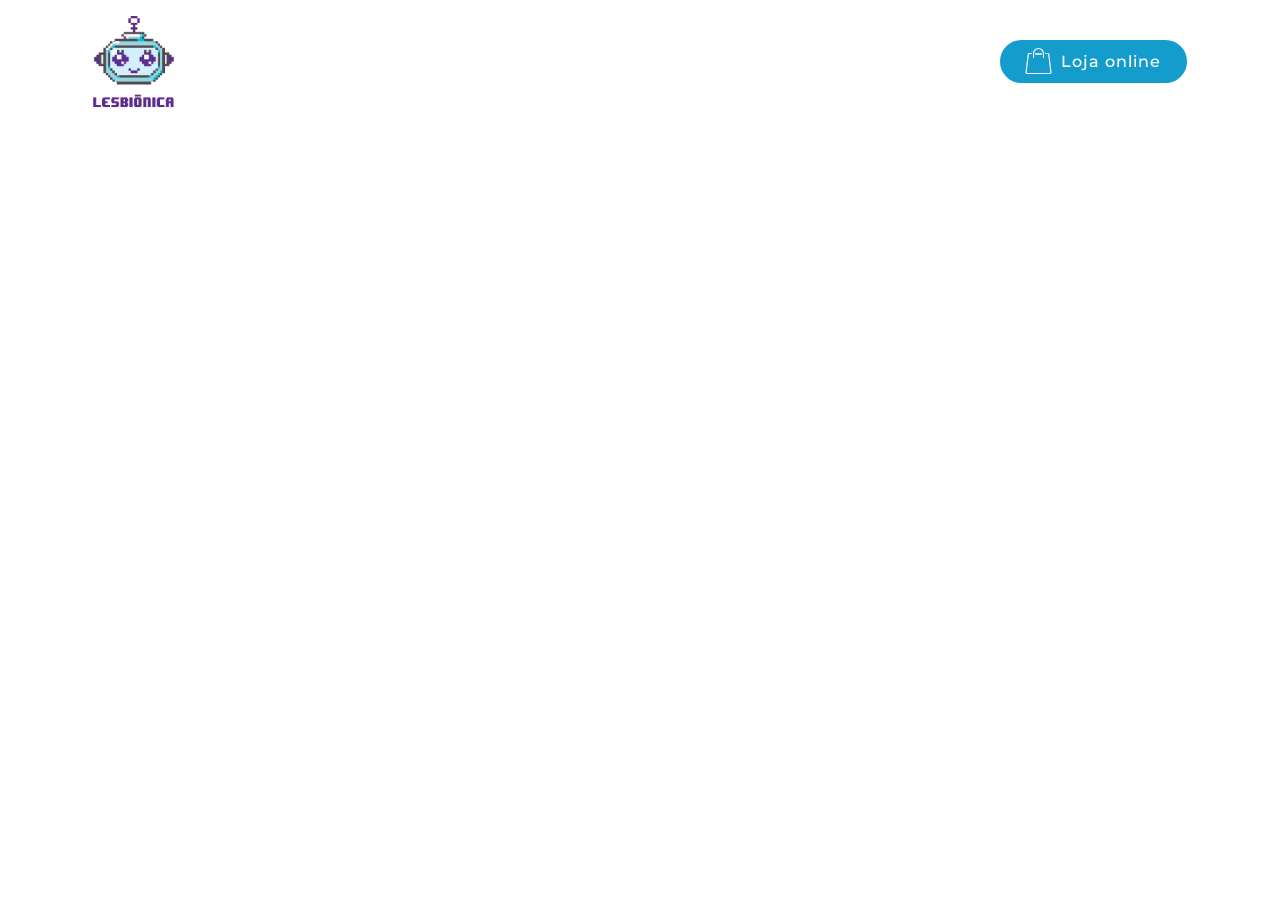
<file: categorias.html>
<!DOCTYPE html>
<html >
<head>
  <!-- Site made with Mobirise Website Builder v4.5.1, https://mobirise.com -->
  <meta charset="UTF-8">
  <meta http-equiv="X-UA-Compatible" content="IE=edge">
  <meta name="generator" content="Mobirise v4.5.1, mobirise.com">
  <meta name="viewport" content="width=device-width, initial-scale=1, minimum-scale=1">
  <meta name="description" content="Feed de conteúdo sobre diversos temas">
  <title>Categorias</title>
  <link rel="stylesheet" href="assets/web/assets/mobirise-icons/mobirise-icons.css">
  <link rel="stylesheet" href="assets/web/assets/mobirise-icons-bold/mobirise-icons-bold.css">
  <link rel="stylesheet" href="assets/tether/tether.min.css">
  <link rel="stylesheet" href="assets/bootstrap/css/bootstrap.min.css">
  <link rel="stylesheet" href="assets/bootstrap/css/bootstrap-grid.min.css">
  <link rel="stylesheet" href="assets/bootstrap/css/bootstrap-reboot.min.css">
  <link rel="stylesheet" href="assets/dropdown/css/style.css">
  <link rel="stylesheet" href="assets/theme/css/style.css">
  <link rel="stylesheet" href="assets/mobirise/css/mbr-additional.css" type="text/css">
  
  
  
</head>
<body>
<section class="menu cid-qCyGqQgAkE" once="menu" id="menu1-8" data-rv-view="902">

    

    <nav class="navbar navbar-expand beta-menu navbar-dropdown align-items-center navbar-fixed-top navbar-toggleable-sm bg-color transparent">
        <button class="navbar-toggler navbar-toggler-right" type="button" data-toggle="collapse" data-target="#navbarSupportedContent" aria-controls="navbarSupportedContent" aria-expanded="false" aria-label="Toggle navigation">
            <div class="hamburger">
                <span></span>
                <span></span>
                <span></span>
                <span></span>
            </div>
        </button>
        <div class="menu-logo">
            <div class="navbar-brand">
                <span class="navbar-logo">
                    <a href="https://mobirise.com">
                         <img src="assets/images/artboard-1-150x150.png" alt="Mobirise" title="" media-simple="true" style="height: 6.7rem;">
                    </a>
                </span>
                
            </div>
        </div>
        <div class="collapse navbar-collapse" id="navbarSupportedContent">
            <ul class="navbar-nav nav-dropdown" data-app-modern-menu="true"><li class="nav-item">
                    <a class="nav-link link text-white display-4" href="https://mobirise.com">
                        </a>
                </li>
                <li class="nav-item">
                    <a class="nav-link link text-white display-4" href="https://mobirise.com"><span class="mbri-hearth mbr-iconfont mbr-iconfont-btn"></span>
                        Principal</a>
                </li><li class="nav-item dropdown open"><a class="nav-link link dropdown-toggle text-white display-4" href="https://mobirise.com" data-toggle="dropdown-submenu" aria-expanded="true"><span class="mbri-features mbr-iconfont mbr-iconfont-btn"></span>
                        Temas</a><div class="dropdown-menu"><a class="dropdown-item text-white display-4" href="https://mobirise.com"><span class="mbri-home mbr-iconfont mbr-iconfont-btn"></span>Casa</a><a class="dropdown-item text-white display-4" href="https://mobirise.com" aria-expanded="true"><span class="mbri-globe mbr-iconfont mbr-iconfont-btn"></span>Entretenimento</a><a class="dropdown-item text-white display-4" href="https://mobirise.com" aria-expanded="true"><span class="mbrib-github mbr-iconfont mbr-iconfont-btn"></span>Pets</a><a class="dropdown-item text-white display-4" href="https://mobirise.com" aria-expanded="true"><span class="mbri-smile-face mbr-iconfont mbr-iconfont-btn"></span>Rotina a 2</a></div></li><li class="nav-item"><a class="nav-link link text-white display-4" href="https://mobirise.com"></a></li></ul>
            <div class="navbar-buttons mbr-section-btn"><a class="btn btn-sm btn-primary display-4" href="https://mobirise.com"><span class="mbri-shopping-bag mbr-iconfont mbr-iconfont-btn"></span>
                    Loja online</a></div>
        </div>
    </nav>
</section>


  <section class="engine"><a href="https://mobirise.co/e">web builder software</a></section><script src="assets/web/assets/jquery/jquery.min.js"></script>
  <script src="assets/popper/popper.min.js"></script>
  <script src="assets/tether/tether.min.js"></script>
  <script src="assets/bootstrap/js/bootstrap.min.js"></script>
  <script src="assets/smoothscroll/smooth-scroll.js"></script>
  <script src="assets/dropdown/js/script.min.js"></script>
  <script src="assets/touchswipe/jquery.touch-swipe.min.js"></script>
  <script src="assets/theme/js/script.js"></script>
  
  
</body>
</html>
</file>
<file: assets/web/assets/mobirise-icons/mobirise-icons.css>
@font-face {
  font-family: 'MobiriseIcons';
  src:  url('mobirise-icons.eot?spat4u');
  src:  url('mobirise-icons.eot?spat4u#iefix') format('embedded-opentype'),
    url('mobirise-icons.ttf?spat4u') format('truetype'),
    url('mobirise-icons.woff?spat4u') format('woff'),
    url('mobirise-icons.svg?spat4u#MobiriseIcons') format('svg');
  font-weight: normal;
  font-style: normal;
}

[class^="mbri-"], [class*=" mbri-"] {
  /* use !important to prevent issues with browser extensions that change fonts */
  font-family: MobiriseIcons !important;
  speak: none;
  font-style: normal;
  font-weight: normal;
  font-variant: normal;
  text-transform: none;
  line-height: 1;

  /* Better Font Rendering =========== */
  -webkit-font-smoothing: antialiased;
  -moz-osx-font-smoothing: grayscale;
}

.mbri-add-submenu:before {
  content: "\e900";
}
.mbri-alert:before {
  content: "\e901";
}
.mbri-align-center:before {
  content: "\e902";
}
.mbri-align-justify:before {
  content: "\e903";
}
.mbri-align-left:before {
  content: "\e904";
}
.mbri-align-right:before {
  content: "\e905";
}
.mbri-android:before {
  content: "\e906";
}
.mbri-apple:before {
  content: "\e907";
}
.mbri-arrow-down:before {
  content: "\e908";
}
.mbri-arrow-next:before {
  content: "\e909";
}
.mbri-arrow-prev:before {
  content: "\e90a";
}
.mbri-arrow-up:before {
  content: "\e90b";
}
.mbri-bold:before {
  content: "\e90c";
}
.mbri-bookmark:before {
  content: "\e90d";
}
.mbri-bootstrap:before {
  content: "\e90e";
}
.mbri-briefcase:before {
  content: "\e90f";
}
.mbri-browse:before {
  content: "\e910";
}
.mbri-bulleted-list:before {
  content: "\e911";
}
.mbri-calendar:before {
  content: "\e912";
}
.mbri-camera:before {
  content: "\e913";
}
.mbri-cart-add:before {
  content: "\e914";
}
.mbri-cart-full:before {
  content: "\e915";
}
.mbri-cash:before {
  content: "\e916";
}
.mbri-change-style:before {
  content: "\e917";
}
.mbri-chat:before {
  content: "\e918";
}
.mbri-clock:before {
  content: "\e919";
}
.mbri-close:before {
  content: "\e91a";
}
.mbri-cloud:before {
  content: "\e91b";
}
.mbri-code:before {
  content: "\e91c";
}
.mbri-contact-form:before {
  content: "\e91d";
}
.mbri-credit-card:before {
  content: "\e91e";
}
.mbri-cursor-click:before {
  content: "\e91f";
}
.mbri-cust-feedback:before {
  content: "\e920";
}
.mbri-database:before {
  content: "\e921";
}
.mbri-delivery:before {
  content: "\e922";
}
.mbri-desktop:before {
  content: "\e923";
}
.mbri-devices:before {
  content: "\e924";
}
.mbri-down:before {
  content: "\e925";
}
.mbri-download:before {
  content: "\e989";
}
.mbri-drag-n-drop:before {
  content: "\e927";
}
.mbri-drag-n-drop2:before {
  content: "\e928";
}
.mbri-edit:before {
  content: "\e929";
}
.mbri-edit2:before {
  content: "\e92a";
}
.mbri-error:before {
  content: "\e92b";
}
.mbri-extension:before {
  content: "\e92c";
}
.mbri-features:before {
  content: "\e92d";
}
.mbri-file:before {
  content: "\e92e";
}
.mbri-flag:before {
  content: "\e92f";
}
.mbri-folder:before {
  content: "\e930";
}
.mbri-gift:before {
  content: "\e931";
}
.mbri-github:before {
  content: "\e932";
}
.mbri-globe:before {
  content: "\e933";
}
.mbri-globe-2:before {
  content: "\e934";
}
.mbri-growing-chart:before {
  content: "\e935";
}
.mbri-hearth:before {
  content: "\e936";
}
.mbri-help:before {
  content: "\e937";
}
.mbri-home:before {
  content: "\e938";
}
.mbri-hot-cup:before {
  content: "\e939";
}
.mbri-idea:before {
  content: "\e93a";
}
.mbri-image-gallery:before {
  content: "\e93b";
}
.mbri-image-slider:before {
  content: "\e93c";
}
.mbri-info:before {
  content: "\e93d";
}
.mbri-italic:before {
  content: "\e93e";
}
.mbri-key:before {
  content: "\e93f";
}
.mbri-laptop:before {
  content: "\e940";
}
.mbri-layers:before {
  content: "\e941";
}
.mbri-left-right:before {
  content: "\e942";
}
.mbri-left:before {
  content: "\e943";
}
.mbri-letter:before {
  content: "\e944";
}
.mbri-like:before {
  content: "\e945";
}
.mbri-link:before {
  content: "\e946";
}
.mbri-lock:before {
  content: "\e947";
}
.mbri-login:before {
  content: "\e948";
}
.mbri-logout:before {
  content: "\e949";
}
.mbri-magic-stick:before {
  content: "\e94a";
}
.mbri-map-pin:before {
  content: "\e94b";
}
.mbri-menu:before {
  content: "\e94c";
}
.mbri-mobile:before {
  content: "\e94d";
}
.mbri-mobile2:before {
  content: "\e94e";
}
.mbri-mobirise:before {
  content: "\e94f";
}
.mbri-more-horizontal:before {
  content: "\e950";
}
.mbri-more-vertical:before {
  content: "\e951";
}
.mbri-music:before {
  content: "\e952";
}
.mbri-new-file:before {
  content: "\e953";
}
.mbri-numbered-list:before {
  content: "\e954";
}
.mbri-opened-folder:before {
  content: "\e955";
}
.mbri-pages:before {
  content: "\e956";
}
.mbri-paper-plane:before {
  content: "\e957";
}
.mbri-paperclip:before {
  content: "\e958";
}
.mbri-photo:before {
  content: "\e959";
}
.mbri-photos:before {
  content: "\e95a";
}
.mbri-pin:before {
  content: "\e95b";
}
.mbri-play:before {
  content: "\e95c";
}
.mbri-plus:before {
  content: "\e95d";
}
.mbri-preview:before {
  content: "\e95e";
}
.mbri-print:before {
  content: "\e95f";
}
.mbri-protect:before {
  content: "\e960";
}
.mbri-question:before {
  content: "\e961";
}
.mbri-quote-left:before {
  content: "\e962";
}
.mbri-quote-right:before {
  content: "\e963";
}
.mbri-refresh:before {
  content: "\e964";
}
.mbri-responsive:before {
  content: "\e965";
}
.mbri-right:before {
  content: "\e966";
}
.mbri-rocket:before {
  content: "\e967";
}
.mbri-sad-face:before {
  content: "\e968";
}
.mbri-sale:before {
  content: "\e969";
}
.mbri-save:before {
  content: "\e96a";
}
.mbri-search:before {
  content: "\e96b";
}
.mbri-setting:before {
  content: "\e96c";
}
.mbri-setting2:before {
  content: "\e96d";
}
.mbri-setting3:before {
  content: "\e96e";
}
.mbri-share:before {
  content: "\e96f";
}
.mbri-shopping-bag:before {
  content: "\e970";
}
.mbri-shopping-basket:before {
  content: "\e971";
}
.mbri-shopping-cart:before {
  content: "\e972";
}
.mbri-sites:before {
  content: "\e973";
}
.mbri-smile-face:before {
  content: "\e974";
}
.mbri-speed:before {
  content: "\e975";
}
.mbri-star:before {
  content: "\e976";
}
.mbri-success:before {
  content: "\e977";
}
.mbri-sun:before {
  content: "\e978";
}
.mbri-sun2:before {
  content: "\e979";
}
.mbri-tablet:before {
  content: "\e97a";
}
.mbri-tablet-vertical:before {
  content: "\e97b";
}
.mbri-target:before {
  content: "\e97c";
}
.mbri-timer:before {
  content: "\e97d";
}
.mbri-to-ftp:before {
  content: "\e97e";
}
.mbri-to-local-drive:before {
  content: "\e97f";
}
.mbri-touch-swipe:before {
  content: "\e980";
}
.mbri-touch:before {
  content: "\e981";
}
.mbri-trash:before {
  content: "\e982";
}
.mbri-underline:before {
  content: "\e983";
}
.mbri-unlink:before {
  content: "\e984";
}
.mbri-unlock:before {
  content: "\e985";
}
.mbri-up-down:before {
  content: "\e986";
}
.mbri-up:before {
  content: "\e987";
}
.mbri-update:before {
  content: "\e988";
}
.mbri-upload:before {
 content: "\e926"; 
}
.mbri-user:before {
  content: "\e98a";
}
.mbri-user2:before {
  content: "\e98b";
}
.mbri-users:before {
  content: "\e98c";
}
.mbri-video:before {
  content: "\e98d";
}
.mbri-video-play:before {
  content: "\e98e";
}
.mbri-watch:before {
  content: "\e98f";
}
.mbri-website-theme:before {
  content: "\e990";
}
.mbri-wifi:before {
  content: "\e991";
}
.mbri-windows:before {
  content: "\e992";
}
.mbri-zoom-out:before {
  content: "\e993";
}
.mbri-redo:before {
  content: "\e994";
}
.mbri-undo:before {
  content: "\e995";
}
</file>
<file: assets/web/assets/mobirise-icons-bold/mobirise-icons-bold.css>
@font-face {
  font-family: 'mobirise-icons-bold';
  src:  url('mobirise-icons-bold.eot?m1l4yr');
  src:  url('mobirise-icons-bold.eot?m1l4yr#iefix') format('embedded-opentype'),
    url('mobirise-icons-bold.ttf?m1l4yr') format('truetype'),
    url('mobirise-icons-bold.woff?m1l4yr') format('woff'),
    url('mobirise-icons-bold.svg?m1l4yr#mobirise-icons-bold') format('svg');
  font-weight: normal;
  font-style: normal;
}

[class^="mbrib-"], [class*="mbrib-"] {
  /* use !important to prevent issues with browser extensions that change fonts */
  font-family: 'mobirise-icons-bold' !important;
  speak: none;
  font-style: normal;
  font-weight: normal;
  font-variant: normal;
  text-transform: none;
  line-height: 1;

  /* Better Font Rendering =========== */
  -webkit-font-smoothing: antialiased;
  -moz-osx-font-smoothing: grayscale;
}

.mbrib-add-submenu:before {
  content: "\e900";
}
.mbrib-alert:before {
  content: "\e901";
}
.mbrib-align-center:before {
  content: "\e902";
}
.mbrib-align-justify:before {
  content: "\e903";
}
.mbrib-align-left:before {
  content: "\e904";
}
.mbrib-align-right:before {
  content: "\e905";
}
.mbrib-android:before {
  content: "\e906";
}
.mbrib-apple:before {
  content: "\e907";
}
.mbrib-arrow-down:before {
  content: "\e908";
}
.mbrib-arrow-next:before {
  content: "\e909";
}
.mbrib-arrow-prev:before {
  content: "\e90a";
}
.mbrib-arrow-up:before {
  content: "\e90b";
}
.mbrib-bold:before {
  content: "\e90c";
}
.mbrib-bookmark:before {
  content: "\e90d";
}
.mbrib-bootstrap:before {
  content: "\e90e";
}
.mbrib-briefcase:before {
  content: "\e90f";
}
.mbrib-browse:before {
  content: "\e910";
}
.mbrib-bulleted-list:before {
  content: "\e911";
}
.mbrib-calendar:before {
  content: "\e912";
}
.mbrib-camera:before {
  content: "\e913";
}
.mbrib-cart-add:before {
  content: "\e914";
}
.mbrib-cart-full:before {
  content: "\e915";
}
.mbrib-cash:before {
  content: "\e916";
}
.mbrib-change-style:before {
  content: "\e917";
}
.mbrib-chat:before {
  content: "\e918";
}
.mbrib-clock:before {
  content: "\e919";
}
.mbrib-close:before {
  content: "\e91a";
}
.mbrib-cloud:before {
  content: "\e91b";
}
.mbrib-code:before {
  content: "\e91c";
}
.mbrib-contact-form:before {
  content: "\e91d";
}
.mbrib-credit-card:before {
  content: "\e91e";
}
.mbrib-cursor-click:before {
  content: "\e91f";
}
.mbrib-cust-feedback:before {
  content: "\e920";
}
.mbrib-database:before {
  content: "\e921";
}
.mbrib-delivery:before {
  content: "\e922";
}
.mbrib-desktop:before {
  content: "\e923";
}
.mbrib-devices:before {
  content: "\e924";
}
.mbrib-down:before {
  content: "\e925";
}
.mbrib-download:before {
  content: "\e926";
}
.mbrib-drag-n-drop:before {
  content: "\e927";
}
.mbrib-drag-n-drop2:before {
  content: "\e928";
}
.mbrib-edit:before {
  content: "\e929";
}
.mbrib-edit2:before {
  content: "\e92a";
}
.mbrib-error:before {
  content: "\e92b";
}
.mbrib-extension:before {
  content: "\e92c";
}
.mbrib-features:before {
  content: "\e92d";
}
.mbrib-file:before {
  content: "\e92e";
}
.mbrib-flag:before {
  content: "\e92f";
}
.mbrib-folder:before {
  content: "\e930";
}
.mbrib-gift:before {
  content: "\e931";
}
.mbrib-github:before {
  content: "\e932";
}
.mbrib-globe-2:before {
  content: "\e933";
}
.mbrib-globe:before {
  content: "\e934";
}
.mbrib-growing-chart:before {
  content: "\e935";
}
.mbrib-hearth:before {
  content: "\e936";
}
.mbrib-help:before {
  content: "\e937";
}
.mbrib-home:before {
  content: "\e938";
}
.mbrib-hot-cup:before {
  content: "\e939";
}
.mbrib-idea:before {
  content: "\e93a";
}
.mbrib-image-gallery:before {
  content: "\e93b";
}
.mbrib-image-slider:before {
  content: "\e93c";
}
.mbrib-info:before {
  content: "\e93d";
}
.mbrib-italic:before {
  content: "\e93e";
}
.mbrib-key:before {
  content: "\e93f";
}
.mbrib-laptop:before {
  content: "\e940";
}
.mbrib-layers:before {
  content: "\e941";
}
.mbrib-left-right:before {
  content: "\e942";
}
.mbrib-left:before {
  content: "\e943";
}
.mbrib-letter:before {
  content: "\e944";
}
.mbrib-like:before {
  content: "\e945";
}
.mbrib-link:before {
  content: "\e946";
}
.mbrib-lock:before {
  content: "\e947";
}
.mbrib-login:before {
  content: "\e948";
}
.mbrib-logout:before {
  content: "\e949";
}
.mbrib-magic-stick:before {
  content: "\e94a";
}
.mbrib-map-pin:before {
  content: "\e94b";
}
.mbrib-menu:before {
  content: "\e94c";
}
.mbrib-mobile:before {
  content: "\e94d";
}
.mbrib-mobile2:before {
  content: "\e94e";
}
.mbrib-mobirise:before {
  content: "\e94f";
}
.mbrib-more-horizontal:before {
  content: "\e950";
}
.mbrib-more-vertical:before {
  content: "\e951";
}
.mbrib-music:before {
  content: "\e952";
}
.mbrib-new-file:before {
  content: "\e953";
}
.mbrib-numbered-list:before {
  content: "\e954";
}
.mbrib-opened-folder:before {
  content: "\e955";
}
.mbrib-pages:before {
  content: "\e956";
}
.mbrib-paper-plane:before {
  content: "\e957";
}
.mbrib-paperclip:before {
  content: "\e958";
}
.mbrib-photo:before {
  content: "\e959";
}
.mbrib-photos:before {
  content: "\e95a";
}
.mbrib-pin:before {
  content: "\e95b";
}
.mbrib-play:before {
  content: "\e95c";
}
.mbrib-plus:before {
  content: "\e95d";
}
.mbrib-preview:before {
  content: "\e95e";
}
.mbrib-print:before {
  content: "\e95f";
}
.mbrib-protect:before {
  content: "\e960";
}
.mbrib-question:before {
  content: "\e961";
}
.mbrib-quote-left:before {
  content: "\e962";
}
.mbrib-quote-right:before {
  content: "\e963";
}
.mbrib-redo:before {
  content: "\e964";
}
.mbrib-refresh:before {
  content: "\e965";
}
.mbrib-responsive:before {
  content: "\e966";
}
.mbrib-right:before {
  content: "\e967";
}
.mbrib-rocket:before {
  content: "\e968";
}
.mbrib-sad-face:before {
  content: "\e969";
}
.mbrib-sale:before {
  content: "\e96a";
}
.mbrib-save:before {
  content: "\e96b";
}
.mbrib-search:before {
  content: "\e96c";
}
.mbrib-setting:before {
  content: "\e96d";
}
.mbrib-setting2:before {
  content: "\e96e";
}
.mbrib-setting3:before {
  content: "\e96f";
}
.mbrib-share:before {
  content: "\e970";
}
.mbrib-shopping-bag:before {
  content: "\e971";
}
.mbrib-shopping-basket:before {
  content: "\e972";
}
.mbrib-shopping-cart:before {
  content: "\e973";
}
.mbrib-sites:before {
  content: "\e974";
}
.mbrib-smile-face:before {
  content: "\e975";
}
.mbrib-speed:before {
  content: "\e976";
}
.mbrib-star:before {
  content: "\e977";
}
.mbrib-success:before {
  content: "\e978";
}
.mbrib-sun:before {
  content: "\e979";
}
.mbrib-sun2:before {
  content: "\e97a";
}
.mbrib-tablet-vertical:before {
  content: "\e97b";
}
.mbrib-tablet:before {
  content: "\e97c";
}
.mbrib-target:before {
  content: "\e97d";
}
.mbrib-timer:before {
  content: "\e97e";
}
.mbrib-to-ftp:before {
  content: "\e97f";
}
.mbrib-to-local-drive:before {
  content: "\e980";
}
.mbrib-touch-swipe:before {
  content: "\e981";
}
.mbrib-touch:before {
  content: "\e982";
}
.mbrib-trash:before {
  content: "\e983";
}
.mbrib-underline:before {
  content: "\e984";
}
.mbrib-undo:before {
  content: "\e985";
}
.mbrib-unlink:before {
  content: "\e986";
}
.mbrib-unlock:before {
  content: "\e987";
}
.mbrib-up-down:before {
  content: "\e988";
}
.mbrib-up:before {
  content: "\e989";
}
.mbrib-update:before {
  content: "\e98a";
}
.mbrib-upload:before {
  content: "\e98b";
}
.mbrib-user:before {
  content: "\e98c";
}
.mbrib-user2:before {
  content: "\e98d";
}
.mbrib-users:before {
  content: "\e98e";
}
.mbrib-video-play:before {
  content: "\e98f";
}
.mbrib-video:before {
  content: "\e990";
}
.mbrib-watch:before {
  content: "\e991";
}
.mbrib-website-theme:before {
  content: "\e992";
}
.mbrib-wifi:before {
  content: "\e993";
}
.mbrib-windows:before {
  content: "\e994";
}
.mbrib-zoom-out:before {
  content: "\e995";
}
</file>
<file: assets/dropdown/css/style.css>
.navbar-dropdown {
  left: 0;
  padding: 0;
  position: absolute;
  right: 0;
  top: 0;
  transition: all 0.45s ease;
  z-index: 1030;
  background: #282828; }
  .navbar-dropdown .navbar-logo {
    margin-right: 0.8rem;
    transition: margin 0.3s ease-in-out;
    vertical-align: middle; }
    .navbar-dropdown .navbar-logo img {
      height: 3.125rem;
      transition: all 0.3s ease-in-out; }
    .navbar-dropdown .navbar-logo.mbr-iconfont {
      font-size: 3.125rem;
      line-height: 3.125rem; }
  .navbar-dropdown .navbar-caption {
    font-weight: 700;
    white-space: normal;
    vertical-align: -4px;
    line-height: 3.125rem !important; }
    .navbar-dropdown .navbar-caption, .navbar-dropdown .navbar-caption:hover {
      color: inherit;
      text-decoration: none; }
  .navbar-dropdown .mbr-iconfont + .navbar-caption {
    vertical-align: -1px; }
  .navbar-dropdown.navbar-fixed-top {
    position: fixed; }
  .navbar-dropdown .navbar-brand span {
    vertical-align: -4px; }
  .navbar-dropdown.bg-color.transparent {
    background: none; }
  .navbar-dropdown.navbar-short .navbar-brand {
    padding: 0.625rem 0; }
    .navbar-dropdown.navbar-short .navbar-brand span {
      vertical-align: -1px; }
  .navbar-dropdown.navbar-short .navbar-caption {
    line-height: 2.375rem !important;
    vertical-align: -2px; }
  .navbar-dropdown.navbar-short .navbar-logo {
    margin-right: 0.5rem; }
    .navbar-dropdown.navbar-short .navbar-logo img {
      height: 2.375rem; }
    .navbar-dropdown.navbar-short .navbar-logo.mbr-iconfont {
      font-size: 2.375rem;
      line-height: 2.375rem; }
  .navbar-dropdown.navbar-short .mbr-table-cell {
    height: 3.625rem; }
  .navbar-dropdown .navbar-close {
    left: 0.6875rem;
    position: fixed;
    top: 0.75rem;
    z-index: 1000; }
  .navbar-dropdown .hamburger-icon {
    content: "";
    display: inline-block;
    vertical-align: middle;
    width: 16px;
    -webkit-box-shadow: 0 -6px 0 1px #282828,0 0 0 1px #282828,0 6px 0 1px #282828;
    -moz-box-shadow: 0 -6px 0 1px #282828,0 0 0 1px #282828,0 6px 0 1px #282828;
    box-shadow: 0 -6px 0 1px #282828,0 0 0 1px #282828,0 6px 0 1px #282828; }

.dropdown-menu .dropdown-toggle[data-toggle="dropdown-submenu"]::after {
  border-bottom: 0.35em solid transparent;
  border-left: 0.35em solid;
  border-right: 0;
  border-top: 0.35em solid transparent;
  margin-left: 0.3rem; }

.dropdown-menu .dropdown-item:focus {
  outline: 0; }

.nav-dropdown {
  font-size: 0.75rem;
  font-weight: 500;
  height: auto !important; }
  .nav-dropdown .nav-btn {
    padding-left: 1rem; }
  .nav-dropdown .link {
    margin: .667em 1.667em;
    font-weight: 500;
    padding: 0;
    transition: color .2s ease-in-out; }
    .nav-dropdown .link.dropdown-toggle {
      margin-right: 2.583em; }
      .nav-dropdown .link.dropdown-toggle::after {
        margin-left: .25rem;
        border-top: 0.35em solid;
        border-right: 0.35em solid transparent;
        border-left: 0.35em solid transparent;
        border-bottom: 0; }
      .nav-dropdown .link.dropdown-toggle[aria-expanded="true"] {
        margin: 0;
        padding: 0.667em 3.263em  0.667em 1.667em; }
  .nav-dropdown .link::after,
  .nav-dropdown .dropdown-item::after {
    color: inherit; }
  .nav-dropdown .btn {
    font-size: 0.75rem;
    font-weight: 700;
    letter-spacing: 0;
    margin-bottom: 0;
    padding-left: 1.25rem;
    padding-right: 1.25rem; }
  .nav-dropdown .dropdown-menu {
    border-radius: 0;
    border: 0;
    left: 0;
    margin: 0;
    padding-bottom: 1.25rem;
    padding-top: 1.25rem;
    position: relative; }
  .nav-dropdown .dropdown-submenu {
    margin-left: 0.125rem;
    top: 0; }
  .nav-dropdown .dropdown-item {
    font-weight: 500;
    line-height: 2;
    padding: 0.3846em 4.615em 0.3846em 1.5385em;
    position: relative;
    transition: color .2s ease-in-out, background-color .2s ease-in-out; }
    .nav-dropdown .dropdown-item::after {
      margin-top: -0.3077em;
      position: absolute;
      right: 1.1538em;
      top: 50%; }
    .nav-dropdown .dropdown-item:focus, .nav-dropdown .dropdown-item:hover {
      background: none; }

@media (max-width: 767px) {
  .nav-dropdown.navbar-toggleable-sm {
    bottom: 0;
    display: none;
    left: 0;
    overflow-x: hidden;
    position: fixed;
    top: 0;
    transform: translateX(-100%);
    -ms-transform: translateX(-100%);
    -webkit-transform: translateX(-100%);
    width: 18.75rem;
    z-index: 999; } }
.nav-dropdown.navbar-toggleable-xl {
  bottom: 0;
  display: none;
  left: 0;
  overflow-x: hidden;
  position: fixed;
  top: 0;
  transform: translateX(-100%);
  -ms-transform: translateX(-100%);
  -webkit-transform: translateX(-100%);
  width: 18.75rem;
  z-index: 999; }

.nav-dropdown-sm {
  display: block !important;
  overflow-x: hidden;
  overflow: auto;
  padding-top: 3.875rem; }
  .nav-dropdown-sm::after {
    content: "";
    display: block;
    height: 3rem;
    width: 100%; }
  .nav-dropdown-sm.collapse.in ~ .navbar-close {
    display: block !important; }
  .nav-dropdown-sm.collapsing, .nav-dropdown-sm.collapse.in {
    transform: translateX(0);
    -ms-transform: translateX(0);
    -webkit-transform: translateX(0);
    transition: all 0.25s ease-out;
    -webkit-transition: all 0.25s ease-out;
    background: #282828; }
  .nav-dropdown-sm.collapsing[aria-expanded="false"] {
    transform: translateX(-100%);
    -ms-transform: translateX(-100%);
    -webkit-transform: translateX(-100%); }
  .nav-dropdown-sm .nav-item {
    display: block;
    margin-left: 0 !important;
    padding-left: 0; }
  .nav-dropdown-sm .link,
  .nav-dropdown-sm .dropdown-item {
    border-top: 1px dotted rgba(255, 255, 255, 0.1);
    font-size: 0.8125rem;
    line-height: 1.6;
    margin: 0 !important;
    padding: 0.875rem 2.4rem 0.875rem 1.5625rem !important;
    position: relative;
    white-space: normal; }
    .nav-dropdown-sm .link:focus, .nav-dropdown-sm .link:hover,
    .nav-dropdown-sm .dropdown-item:focus,
    .nav-dropdown-sm .dropdown-item:hover {
      background: rgba(0, 0, 0, 0.2) !important;
      color: #c0a375; }
  .nav-dropdown-sm .nav-btn {
    position: relative;
    padding: 1.5625rem 1.5625rem 0 1.5625rem; }
    .nav-dropdown-sm .nav-btn::before {
      border-top: 1px dotted rgba(255, 255, 255, 0.1);
      content: "";
      left: 0;
      position: absolute;
      top: 0;
      width: 100%; }
    .nav-dropdown-sm .nav-btn + .nav-btn {
      padding-top: 0.625rem; }
      .nav-dropdown-sm .nav-btn + .nav-btn::before {
        display: none; }
  .nav-dropdown-sm .btn {
    padding: 0.625rem 0; }
  .nav-dropdown-sm .dropdown-toggle[data-toggle="dropdown-submenu"]::after {
    margin-left: .25rem;
    border-top: 0.35em solid;
    border-right: 0.35em solid transparent;
    border-left: 0.35em solid transparent;
    border-bottom: 0; }
  .nav-dropdown-sm .dropdown-toggle[data-toggle="dropdown-submenu"][aria-expanded="true"]::after {
    border-top: 0;
    border-right: 0.35em solid transparent;
    border-left: 0.35em solid transparent;
    border-bottom: 0.35em solid; }
  .nav-dropdown-sm .dropdown-menu {
    margin: 0;
    padding: 0;
    position: relative;
    top: 0;
    left: 0;
    width: 100%;
    border: 0;
    float: none;
    border-radius: 0;
    background: none; }
  .nav-dropdown-sm .dropdown-submenu {
    left: 100%;
    margin-left: 0.125rem;
    margin-top: -1.25rem;
    top: 0; }

.navbar-toggleable-sm .nav-dropdown .dropdown-menu {
  position: absolute; }

.navbar-toggleable-sm .nav-dropdown .dropdown-submenu {
  left: 100%;
  margin-left: 0.125rem;
  margin-top: -1.25rem;
  top: 0; }

.navbar-toggleable-sm.opened .nav-dropdown .dropdown-menu {
  position: relative; }

.navbar-toggleable-sm.opened .nav-dropdown .dropdown-submenu {
  left: 0;
  margin-left: 00rem;
  margin-top: 0rem;
  top: 0; }

.is-builder .nav-dropdown.collapsing {
  transition: none !important; }

/*# sourceMappingURL=style.css.map */
</file>
<file: assets/theme/css/style.css>
/*!
 * Mobirise v4 theme (https://mobirise.com/)
 * Copyright 2017 Mobirise
 */
section {
  background-color: #eeeeee; }

section,
.container,
.container-fluid {
  position: relative;
  word-wrap: break-word; }

a.mbr-iconfont:hover {
  text-decoration: none; }

.article .lead p, .article .lead ul, .article .lead ol, .article .lead pre, .article .lead blockquote {
  margin-bottom: 0; }

a {
  font-style: normal;
  font-weight: 400;
  cursor: pointer; }
  a, a:hover {
    text-decoration: none; }

figure {
  margin-bottom: 0; }

body {
  color: #232323; }

h1, h2, h3, h4, h5, h6,
.h1, .h2, .h3, .h4, .h5, .h6,
.display-1, .display-2, .display-3, .display-4 {
  line-height: 1;
  word-break: break-word;
  word-wrap: break-word; }

b, strong {
  font-weight: bold; }

blockquote {
  padding: 10px 0 10px 20px;
  position: relative;
  border-left: 2px solid;
  border-color: #ff3366; }

input:-webkit-autofill, input:-webkit-autofill:hover, input:-webkit-autofill:focus, input:-webkit-autofill:active {
  transition-delay: 9999s;
  transition-property: background-color, color; }

textarea[type="hidden"] {
  display: none; }

body {
  position: relative; }

section {
  background-position: 50% 50%;
  background-repeat: no-repeat;
  background-size: cover; }
  section .mbr-background-video,
  section .mbr-background-video-preview {
    position: absolute;
    bottom: 0;
    left: 0;
    right: 0;
    top: 0; }

.hidden {
  visibility: hidden; }

.mbr-z-index20 {
  z-index: 20; }

/*! Base colors */
.mbr-white {
  color: #ffffff; }

.mbr-black {
  color: #000000; }

.mbr-bg-white {
  background-color: #ffffff; }

.mbr-bg-black {
  background-color: #000000; }

/*! Text-aligns */
.align-left {
  text-align: left; }

.align-center {
  text-align: center; }

.align-right {
  text-align: right; }

@media (max-width: 767px) {
  .align-left, .align-center, .align-right, .mbr-section-btn, .mbr-section-title {
    text-align: center; } }
/*! Font-weight  */
.mbr-light {
  font-weight: 300; }

.mbr-regular {
  font-weight: 400; }

.mbr-semibold {
  font-weight: 500; }

.mbr-bold {
  font-weight: 700; }

/*! Media  */
.media-size-item {
  -webkit-flex: 1 1 auto;
  -moz-flex: 1 1 auto;
  -ms-flex: 1 1 auto;
  -o-flex: 1 1 auto;
  flex: 1 1 auto; }

.media-content {
  -webkit-flex-basis: 100%;
  flex-basis: 100%; }

.media-container-row {
  display: -ms-flexbox;
  display: -webkit-flex;
  display: flex;
  -webkit-flex-direction: row;
  -ms-flex-direction: row;
  flex-direction: row;
  -webkit-flex-wrap: wrap;
  -ms-flex-wrap: wrap;
  flex-wrap: wrap;
  -webkit-justify-content: center;
  -ms-flex-pack: center;
  justify-content: center;
  -webkit-align-content: center;
  -ms-flex-line-pack: center;
  align-content: center;
  -webkit-align-items: start;
  -ms-flex-align: start;
  align-items: start; }
  .media-container-row .media-size-item {
    width: 400px; }

.media-container-column {
  display: -ms-flexbox;
  display: -webkit-flex;
  display: flex;
  -webkit-flex-direction: column;
  -ms-flex-direction: column;
  flex-direction: column;
  -webkit-flex-wrap: wrap;
  -ms-flex-wrap: wrap;
  flex-wrap: wrap;
  -webkit-justify-content: center;
  -ms-flex-pack: center;
  justify-content: center;
  -webkit-align-content: center;
  -ms-flex-line-pack: center;
  align-content: center;
  -webkit-align-items: stretch;
  -ms-flex-align: stretch;
  align-items: stretch; }
  .media-container-column > * {
    width: 100%; }

@media (min-width: 992px) {
  .media-container-row {
    -webkit-flex-wrap: nowrap;
    -ms-flex-wrap: nowrap;
    flex-wrap: nowrap; } }
figure {
  overflow: hidden; }

figure[mbr-media-size] {
  transition: width 0.1s; }

.mbr-figure img, .mbr-figure iframe {
  display: block;
  width: 100%; }

.card {
  background-color: transparent;
  border: none; }

.card-img {
  text-align: center;
  flex-shrink: 0; }

.media {
  max-width: 100%;
  margin: 0 auto; }

.mbr-figure {
  -ms-flex-item-align: center;
  -ms-grid-row-align: center;
  -webkit-align-self: center;
  align-self: center; }

.media-container > div {
  max-width: 100%; }

.mbr-figure img, .card-img img {
  width: 100%; }

@media (max-width: 991px) {
  .media-size-item {
    width: auto !important; }

  .media {
    width: auto; }

  .mbr-figure {
    width: 100% !important; } }
/*! Buttons */
.mbr-section-btn {
  margin-left: -.25rem;
  margin-right: -.25rem;
  font-size: 0; }

nav .mbr-section-btn {
  margin-left: 0rem;
  margin-right: 0rem; }

/*! Btn icon margin */
.btn .mbr-iconfont, .btn.btn-sm .mbr-iconfont {
  cursor: pointer;
  margin-right: 0.5rem; }

.btn.btn-md .mbr-iconfont, .btn.btn-md .mbr-iconfont {
  margin-right: 0.8rem; }

.mbr-regular {
  font-weight: 400; }

.mbr-semibold {
  font-weight: 500; }

.mbr-bold {
  font-weight: 700; }

[type="submit"] {
  -webkit-appearance: none; }

/*! Full-screen */
.mbr-fullscreen .mbr-overlay {
  min-height: 100vh; }

.mbr-fullscreen {
  display: flex;
  display: -webkit-flex;
  display: -moz-flex;
  display: -ms-flex;
  display: -o-flex;
  align-items: center;
  -webkit-align-items: center;
  min-height: 100vh;
  padding-top: 3rem;
  padding-bottom: 3rem; }

/*! Map */
.map {
  height: 25rem;
  position: relative; }
  .map iframe {
    width: 100%;
    height: 100%; }

/* Form */
.form-asterisk {
  font-family: initial;
  position: absolute;
  top: -2px;
  font-weight: normal; }

/*! Scroll to top arrow */
.mbr-arrow-up {
  bottom: 25px;
  right: 90px;
  position: fixed;
  text-align: right;
  z-index: 5000;
  color: #ffffff;
  font-size: 32px;
  transform: rotate(180deg);
  -webkit-transform: rotate(180deg); }

.mbr-arrow-up a {
  background: rgba(0, 0, 0, 0.2);
  border-radius: 3px;
  color: #fff;
  display: inline-block;
  height: 60px;
  width: 60px;
  outline-style: none !important;
  position: relative;
  text-decoration: none;
  transition: all .3s ease-in-out;
  cursor: pointer;
  text-align: center; }
  .mbr-arrow-up a:hover {
    background-color: rgba(0, 0, 0, 0.4); }
  .mbr-arrow-up a i {
    line-height: 60px; }

.mbr-arrow-up-icon {
  display: block;
  color: #fff; }

.mbr-arrow-up-icon::before {
  content: "\203a";
  display: inline-block;
  font-family: serif;
  font-size: 32px;
  line-height: 1;
  font-style: normal;
  position: relative;
  top: 6px;
  left: -4px;
  -webkit-transform: rotate(-90deg);
  transform: rotate(-90deg); }

/*! Arrow Down */
.mbr-arrow {
  position: absolute;
  bottom: 45px;
  left: 50%;
  width: 60px;
  height: 60px;
  cursor: pointer;
  background-color: rgba(80, 80, 80, 0.5);
  border-radius: 50%;
  -webkit-transform: translateX(-50%);
  transform: translateX(-50%); }
  .mbr-arrow > a {
    display: inline-block;
    text-decoration: none;
    outline-style: none;
    -webkit-animation: arrowdown 1.7s ease-in-out infinite;
    animation: arrowdown 1.7s ease-in-out infinite; }
    .mbr-arrow > a > i {
      position: absolute;
      top: -2px;
      left: 15px;
      font-size: 2rem; }

@keyframes arrowdown {
  0% {
    transform: translateY(0px);
    -webkit-transform: translateY(0px); }
  50% {
    transform: translateY(-5px);
    -webkit-transform: translateY(-5px); }
  100% {
    transform: translateY(0px);
    -webkit-transform: translateY(0px); } }
@-webkit-keyframes arrowdown {
  0% {
    transform: translateY(0px);
    -webkit-transform: translateY(0px); }
  50% {
    transform: translateY(-5px);
    -webkit-transform: translateY(-5px); }
  100% {
    transform: translateY(0px);
    -webkit-transform: translateY(0px); } }
@media (max-width: 500px) {
  .mbr-arrow-up {
    left: 50%;
    right: auto;
    transform: translateX(-50%) rotate(180deg);
    -webkit-transform: translateX(-50%) rotate(180deg); } }
/*Gradients animation*/
@keyframes gradient-animation {
  from {
    background-position: 0% 100%;
    animation-timing-function: ease-in-out; }
  to {
    background-position: 100% 0%;
    animation-timing-function: ease-in-out; } }
@-webkit-keyframes gradient-animation {
  from {
    background-position: 0% 100%;
    animation-timing-function: ease-in-out; }
  to {
    background-position: 100% 0%;
    animation-timing-function: ease-in-out; } }
.bg-gradient {
  background-size: 200% 200%;
  animation: gradient-animation 5s infinite alternate;
  -webkit-animation: gradient-animation 5s infinite alternate; }

.menu .navbar-brand {
  display: -webkit-flex; }
  .menu .navbar-brand span {
    display: flex;
    display: -webkit-flex; }
  .menu .navbar-brand .navbar-caption-wrap {
    display: -webkit-flex; }
  .menu .navbar-brand .navbar-logo img {
    display: -webkit-flex; }
@media (min-width: 768px) and (max-width: 991px) {
  .menu .navbar-toggleable-sm .navbar-nav {
    display: -webkit-box;
    display: -webkit-flex;
    display: -ms-flexbox; } }
@media (min-width: 992px) {
  .menu .navbar-nav.nav-dropdown {
    display: -webkit-flex; }
  .menu .navbar-toggleable-sm .navbar-collapse {
    display: -webkit-flex !important; } }

/*# sourceMappingURL=style.css.map */
.engine {
	position: absolute;
	text-indent: -2400px;
	text-align: center;
	padding: 0;
	top: 0;
	left: -2400px;
}
</file>
<file: assets/mobirise/css/mbr-additional.css>
@import url(https://fonts.googleapis.com/css?family=Rubik:300,300i,400,400i,500,500i,700,700i,900,900i);
@import url(https://fonts.googleapis.com/css?family=Montserrat:100,100i,200,200i,300,300i,400,400i,500,500i,600,600i,700,700i,800,800i,900,900i);





body {
  font-style: normal;
  line-height: 1.5;
}
.mbr-section-title {
  font-style: normal;
  line-height: 1.2;
}
.mbr-section-subtitle {
  line-height: 1.3;
}
.mbr-text {
  font-style: normal;
  line-height: 1.6;
}
.display-1 {
  font-family: 'Rubik', sans-serif;
  font-size: 4.25rem;
}
.display-1 > .mbr-iconfont {
  font-size: 6.8rem;
}
.display-2 {
  font-family: 'Montserrat', sans-serif;
  font-size: 3rem;
}
.display-2 > .mbr-iconfont {
  font-size: 4.8rem;
}
.display-4 {
  font-family: 'Montserrat', sans-serif;
  font-size: 1rem;
}
.display-4 > .mbr-iconfont {
  font-size: 1.6rem;
}
.display-5 {
  font-family: 'Montserrat', sans-serif;
  font-size: 1.5rem;
}
.display-5 > .mbr-iconfont {
  font-size: 2.4rem;
}
.display-7 {
  font-family: 'Montserrat', sans-serif;
  font-size: 1rem;
}
.display-7 > .mbr-iconfont {
  font-size: 1.6rem;
}
/* ---- Fluid typography for mobile devices ---- */
/* 1.4 - font scale ratio ( bootstrap == 1.42857 ) */
/* 100vw - current viewport width */
/* (48 - 20)  48 == 48rem == 768px, 20 == 20rem == 320px(minimal supported viewport) */
/* 0.65 - min scale variable, may vary */
@media (max-width: 768px) {
  .display-1 {
    font-size: 3.4rem;
    font-size: calc( 2.1374999999999997rem + (4.25 - 2.1374999999999997) * ((100vw - 20rem) / (48 - 20)));
    line-height: calc( 1.4 * (2.1374999999999997rem + (4.25 - 2.1374999999999997) * ((100vw - 20rem) / (48 - 20))));
  }
  .display-2 {
    font-size: 2.4rem;
    font-size: calc( 1.7rem + (3 - 1.7) * ((100vw - 20rem) / (48 - 20)));
    line-height: calc( 1.4 * (1.7rem + (3 - 1.7) * ((100vw - 20rem) / (48 - 20))));
  }
  .display-4 {
    font-size: 0.8rem;
    font-size: calc( 1rem + (1 - 1) * ((100vw - 20rem) / (48 - 20)));
    line-height: calc( 1.4 * (1rem + (1 - 1) * ((100vw - 20rem) / (48 - 20))));
  }
  .display-5 {
    font-size: 1.2rem;
    font-size: calc( 1.175rem + (1.5 - 1.175) * ((100vw - 20rem) / (48 - 20)));
    line-height: calc( 1.4 * (1.175rem + (1.5 - 1.175) * ((100vw - 20rem) / (48 - 20))));
  }
}
/* Buttons */
.btn {
  font-weight: 500;
  border-width: 2px;
  font-style: normal;
  letter-spacing: 1px;
  margin: .4rem .8rem;
  white-space: normal;
  -webkit-transition: all 0.3s ease-in-out;
  -moz-transition: all 0.3s ease-in-out;
  transition: all 0.3s ease-in-out;
  padding: 1rem 3rem;
  border-radius: 3px;
  display: inline-flex;
  align-items: center;
  justify-content: center;
  word-break: break-word;
}
.btn-sm {
  font-weight: 500;
  letter-spacing: 1px;
  -webkit-transition: all 0.3s ease-in-out;
  -moz-transition: all 0.3s ease-in-out;
  transition: all 0.3s ease-in-out;
  padding: 0.6rem 1.5rem;
  border-radius: 3px;
}
.btn-md {
  font-weight: 500;
  letter-spacing: 1px;
  margin: .4rem .8rem !important;
  -webkit-transition: all 0.3s ease-in-out;
  -moz-transition: all 0.3s ease-in-out;
  transition: all 0.3s ease-in-out;
  padding: 1rem 3rem;
  border-radius: 3px;
}
.btn-lg {
  font-weight: 500;
  letter-spacing: 1px;
  margin: .4rem .8rem !important;
  -webkit-transition: all 0.3s ease-in-out;
  -moz-transition: all 0.3s ease-in-out;
  transition: all 0.3s ease-in-out;
  padding: 1.2rem 3.2rem;
  border-radius: 3px;
}
.bg-primary {
  background-color: #149dcc !important;
}
.bg-success {
  background-color: #03bfd7 !important;
}
.bg-info {
  background-color: #82786e !important;
}
.bg-warning {
  background-color: #879a9f !important;
}
.bg-danger {
  background-color: #b1a374 !important;
}
.btn-primary,
.btn-primary:active {
  background-color: #149dcc;
  border-color: #149dcc;
  color: #ffffff;
}
.btn-primary:hover,
.btn-primary:focus,
.btn-primary.focus,
.btn-primary.active {
  color: #ffffff;
  background-color: #0d6786;
  border-color: #0d6786;
}
.btn-primary.disabled,
.btn-primary:disabled {
  color: #ffffff !important;
  background-color: #0d6786 !important;
  border-color: #0d6786 !important;
}
.btn-secondary,
.btn-secondary:active {
  background-color: #5c2d91;
  border-color: #5c2d91;
  color: #ffffff;
}
.btn-secondary:hover,
.btn-secondary:focus,
.btn-secondary.focus,
.btn-secondary.active {
  color: #ffffff;
  background-color: #371b57;
  border-color: #371b57;
}
.btn-secondary.disabled,
.btn-secondary:disabled {
  color: #ffffff !important;
  background-color: #371b57 !important;
  border-color: #371b57 !important;
}
.btn-info,
.btn-info:active {
  background-color: #82786e;
  border-color: #82786e;
  color: #ffffff;
}
.btn-info:hover,
.btn-info:focus,
.btn-info.focus,
.btn-info.active {
  color: #ffffff;
  background-color: #59524b;
  border-color: #59524b;
}
.btn-info.disabled,
.btn-info:disabled {
  color: #ffffff !important;
  background-color: #59524b !important;
  border-color: #59524b !important;
}
.btn-success,
.btn-success:active {
  background-color: #03bfd7;
  border-color: #03bfd7;
  color: #ffffff;
}
.btn-success:hover,
.btn-success:focus,
.btn-success.focus,
.btn-success.active {
  color: #ffffff;
  background-color: #027c8c;
  border-color: #027c8c;
}
.btn-success.disabled,
.btn-success:disabled {
  color: #ffffff !important;
  background-color: #027c8c !important;
  border-color: #027c8c !important;
}
.btn-warning,
.btn-warning:active {
  background-color: #879a9f;
  border-color: #879a9f;
  color: #ffffff;
}
.btn-warning:hover,
.btn-warning:focus,
.btn-warning.focus,
.btn-warning.active {
  color: #ffffff;
  background-color: #617479;
  border-color: #617479;
}
.btn-warning.disabled,
.btn-warning:disabled {
  color: #ffffff !important;
  background-color: #617479 !important;
  border-color: #617479 !important;
}
.btn-danger,
.btn-danger:active {
  background-color: #b1a374;
  border-color: #b1a374;
  color: #ffffff;
}
.btn-danger:hover,
.btn-danger:focus,
.btn-danger.focus,
.btn-danger.active {
  color: #ffffff;
  background-color: #8b7d4e;
  border-color: #8b7d4e;
}
.btn-danger.disabled,
.btn-danger:disabled {
  color: #ffffff !important;
  background-color: #8b7d4e !important;
  border-color: #8b7d4e !important;
}
.btn-white {
  color: #333333 !important;
}
.btn-white,
.btn-white:active {
  background-color: #ffffff;
  border-color: #ffffff;
  color: #ffffff;
}
.btn-white:hover,
.btn-white:focus,
.btn-white.focus,
.btn-white.active {
  color: #ffffff;
  background-color: #d4d4d4;
  border-color: #d4d4d4;
}
.btn-white.disabled,
.btn-white:disabled {
  color: #ffffff !important;
  background-color: #d4d4d4 !important;
  border-color: #d4d4d4 !important;
}
.btn-black,
.btn-black:active {
  background-color: #333333;
  border-color: #333333;
  color: #ffffff;
}
.btn-black:hover,
.btn-black:focus,
.btn-black.focus,
.btn-black.active {
  color: #ffffff;
  background-color: #0d0d0d;
  border-color: #0d0d0d;
}
.btn-black.disabled,
.btn-black:disabled {
  color: #ffffff !important;
  background-color: #0d0d0d !important;
  border-color: #0d0d0d !important;
}
.btn-primary-outline,
.btn-primary-outline:active {
  background: none;
  border-color: #0b566f;
  color: #0b566f;
}
.btn-primary-outline:hover,
.btn-primary-outline:focus,
.btn-primary-outline.focus,
.btn-primary-outline.active {
  color: #ffffff;
  background-color: #149dcc;
  border-color: #149dcc;
}
.btn-primary-outline.disabled,
.btn-primary-outline:disabled {
  color: #ffffff !important;
  background-color: #149dcc !important;
  border-color: #149dcc !important;
}
.btn-secondary-outline,
.btn-secondary-outline:active {
  background: none;
  border-color: #2b1543;
  color: #2b1543;
}
.btn-secondary-outline:hover,
.btn-secondary-outline:focus,
.btn-secondary-outline.focus,
.btn-secondary-outline.active {
  color: #ffffff;
  background-color: #5c2d91;
  border-color: #5c2d91;
}
.btn-secondary-outline.disabled,
.btn-secondary-outline:disabled {
  color: #ffffff !important;
  background-color: #5c2d91 !important;
  border-color: #5c2d91 !important;
}
.btn-info-outline,
.btn-info-outline:active {
  background: none;
  border-color: #4b453f;
  color: #4b453f;
}
.btn-info-outline:hover,
.btn-info-outline:focus,
.btn-info-outline.focus,
.btn-info-outline.active {
  color: #ffffff;
  background-color: #82786e;
  border-color: #82786e;
}
.btn-info-outline.disabled,
.btn-info-outline:disabled {
  color: #ffffff !important;
  background-color: #82786e !important;
  border-color: #82786e !important;
}
.btn-success-outline,
.btn-success-outline:active {
  background: none;
  border-color: #026672;
  color: #026672;
}
.btn-success-outline:hover,
.btn-success-outline:focus,
.btn-success-outline.focus,
.btn-success-outline.active {
  color: #ffffff;
  background-color: #03bfd7;
  border-color: #03bfd7;
}
.btn-success-outline.disabled,
.btn-success-outline:disabled {
  color: #ffffff !important;
  background-color: #03bfd7 !important;
  border-color: #03bfd7 !important;
}
.btn-warning-outline,
.btn-warning-outline:active {
  background: none;
  border-color: #55666b;
  color: #55666b;
}
.btn-warning-outline:hover,
.btn-warning-outline:focus,
.btn-warning-outline.focus,
.btn-warning-outline.active {
  color: #ffffff;
  background-color: #879a9f;
  border-color: #879a9f;
}
.btn-warning-outline.disabled,
.btn-warning-outline:disabled {
  color: #ffffff !important;
  background-color: #879a9f !important;
  border-color: #879a9f !important;
}
.btn-danger-outline,
.btn-danger-outline:active {
  background: none;
  border-color: #7a6e45;
  color: #7a6e45;
}
.btn-danger-outline:hover,
.btn-danger-outline:focus,
.btn-danger-outline.focus,
.btn-danger-outline.active {
  color: #ffffff;
  background-color: #b1a374;
  border-color: #b1a374;
}
.btn-danger-outline.disabled,
.btn-danger-outline:disabled {
  color: #ffffff !important;
  background-color: #b1a374 !important;
  border-color: #b1a374 !important;
}
.btn-black-outline,
.btn-black-outline:active {
  background: none;
  border-color: #000000;
  color: #000000;
}
.btn-black-outline:hover,
.btn-black-outline:focus,
.btn-black-outline.focus,
.btn-black-outline.active {
  color: #ffffff;
  background-color: #333333;
  border-color: #333333;
}
.btn-black-outline.disabled,
.btn-black-outline:disabled {
  color: #ffffff !important;
  background-color: #333333 !important;
  border-color: #333333 !important;
}
.btn-white-outline,
.btn-white-outline:active,
.btn-white-outline.active {
  background: none;
  border-color: #ffffff;
  color: #ffffff;
}
.btn-white-outline:hover,
.btn-white-outline:focus,
.btn-white-outline.focus {
  color: #333333;
  background-color: #ffffff;
  border-color: #ffffff;
}
.text-primary {
  color: #149dcc !important;
}
.text-secondary {
  color: #5c2d91 !important;
}
.text-success {
  color: #03bfd7 !important;
}
.text-info {
  color: #82786e !important;
}
.text-warning {
  color: #879a9f !important;
}
.text-danger {
  color: #b1a374 !important;
}
.text-white {
  color: #ffffff !important;
}
.text-black {
  color: #000000 !important;
}
a.text-primary:hover,
a.text-primary:focus {
  color: #0b566f !important;
}
a.text-secondary:hover,
a.text-secondary:focus {
  color: #2b1543 !important;
}
a.text-success:hover,
a.text-success:focus {
  color: #026672 !important;
}
a.text-info:hover,
a.text-info:focus {
  color: #4b453f !important;
}
a.text-warning:hover,
a.text-warning:focus {
  color: #55666b !important;
}
a.text-danger:hover,
a.text-danger:focus {
  color: #7a6e45 !important;
}
a.text-white:hover,
a.text-white:focus {
  color: #b3b3b3 !important;
}
a.text-black:hover,
a.text-black:focus {
  color: #4d4d4d !important;
}
.alert-success {
  background-color: #70c770;
}
.alert-info {
  background-color: #82786e;
}
.alert-warning {
  background-color: #879a9f;
}
.alert-danger {
  background-color: #b1a374;
}
.mbr-section-btn a.btn:not(.btn-form) {
  border-radius: 100px;
}
.mbr-section-btn a.btn:not(.btn-form):hover {
  box-shadow: 0 10px 40px 0 rgba(0, 0, 0, 0.2);
}
.mbr-gallery-filter li a {
  border-radius: 100px !important;
}
.mbr-gallery-filter li.active .btn {
  background-color: #149dcc;
  border-color: #149dcc;
  color: #ffffff;
}
.mbr-gallery-filter li.active .btn:focus {
  box-shadow: none;
}
.nav-tabs .nav-link {
  border-radius: 100px !important;
}
.btn-form {
  border-radius: 0;
}
.btn-form:hover {
  cursor: pointer;
}
a,
a:hover {
  color: #149dcc;
}
.mbr-plan-header.bg-primary .mbr-plan-subtitle,
.mbr-plan-header.bg-primary .mbr-plan-price-desc {
  color: #b4e6f8;
}
.mbr-plan-header.bg-success .mbr-plan-subtitle,
.mbr-plan-header.bg-success .mbr-plan-price-desc {
  color: #a8f4fe;
}
.mbr-plan-header.bg-info .mbr-plan-subtitle,
.mbr-plan-header.bg-info .mbr-plan-price-desc {
  color: #beb8b2;
}
.mbr-plan-header.bg-warning .mbr-plan-subtitle,
.mbr-plan-header.bg-warning .mbr-plan-price-desc {
  color: #ced6d8;
}
.mbr-plan-header.bg-danger .mbr-plan-subtitle,
.mbr-plan-header.bg-danger .mbr-plan-price-desc {
  color: #dfd9c6;
}
/* Scroll to top button*/
.scrollToTop_wraper {
  opacity: 0 !important;
}
#scrollToTop a i:before {
  content: '';
  position: absolute;
  height: 40%;
  top: 25%;
  background: #fff;
  width: 2px;
  left: calc(50% - 1px);
}
#scrollToTop a i:after {
  content: '';
  position: absolute;
  display: block;
  border-top: 2px solid #fff;
  border-right: 2px solid #fff;
  width: 40%;
  height: 40%;
  left: 30%;
  bottom: 30%;
  transform: rotate(135deg);
}
/* Others*/
.note-check a[data-value=Rubik] {
  font-style: normal;
}
.mbr-arrow a {
  color: #ffffff;
}
@media (max-width: 767px) {
  .mbr-arrow {
    display: none;
  }
}
.form-control-label {
  position: relative;
  cursor: pointer;
  margin-bottom: .357em;
  padding: 0;
}
.alert {
  color: #ffffff;
  border-radius: 0;
  border: 0;
  font-size: .875rem;
  line-height: 1.5;
  margin-bottom: 1.875rem;
  padding: 1.25rem;
  position: relative;
}
.alert.alert-form::after {
  background-color: inherit;
  bottom: -7px;
  content: "";
  display: block;
  height: 14px;
  left: 50%;
  margin-left: -7px;
  position: absolute;
  transform: rotate(45deg);
  width: 14px;
}
.form-control {
  background-color: #f5f5f5;
  box-shadow: none;
  color: #565656;
  font-family: 'Montserrat', sans-serif;
  font-size: 1rem;
  line-height: 1.43;
  min-height: 3.5em;
  padding: 1.07em .5em;
}
.form-control > .mbr-iconfont {
  font-size: 1.6rem;
}
.form-control,
.form-control:focus {
  border: 1px solid #e8e8e8;
}
.form-active .form-control:invalid {
  border-color: red;
}
.mbr-overlay {
  background-color: #000;
  bottom: 0;
  left: 0;
  opacity: .5;
  position: absolute;
  right: 0;
  top: 0;
  z-index: 0;
}
blockquote {
  font-style: italic;
  padding: 10px 0 10px 20px;
  font-size: 1.09rem;
  position: relative;
  border-color: #149dcc;
  border-width: 3px;
}
ul,
ol,
pre,
blockquote {
  margin-bottom: 2.3125rem;
}
pre {
  background: #f4f4f4;
  padding: 10px 24px;
  white-space: pre-wrap;
}
.inactive {
  -webkit-user-select: none;
  -moz-user-select: none;
  -ms-user-select: none;
  user-select: none;
  pointer-events: none;
  -webkit-user-drag: none;
  user-drag: none;
}
.mbr-section__comments .row {
  justify-content: center;
}
/* Forms */
.mbr-form .btn {
  margin: .4rem 0;
}
.mbr-form .input-group-btn a.btn {
  border-radius: 100px !important;
}
.mbr-form .input-group-btn a.btn:hover {
  box-shadow: 0 10px 40px 0 rgba(0, 0, 0, 0.2);
}
.mbr-form .input-group-btn button[type="submit"] {
  border-radius: 100px !important;
  padding: 1rem 3rem;
}
.mbr-form .input-group-btn button[type="submit"]:hover {
  box-shadow: 0 10px 40px 0 rgba(0, 0, 0, 0.2);
}
.form2 .form-control {
  border-top-left-radius: 100px;
  border-bottom-left-radius: 100px;
}
.form2 .input-group-btn a.btn {
  border-top-left-radius: 0 !important;
  border-bottom-left-radius: 0 !important;
}
.form2 .input-group-btn button[type="submit"] {
  border-top-left-radius: 0 !important;
  border-bottom-left-radius: 0 !important;
}
.form3 input[type="email"] {
  border-radius: 100px !important;
}
@media (max-width: 349px) {
  .form2 input[type="email"] {
    border-radius: 100px !important;
  }
  .form2 .input-group-btn a.btn {
    border-radius: 100px !important;
  }
  .form2 .input-group-btn button[type="submit"] {
    border-radius: 100px !important;
  }
}
@media (max-width: 767px) {
  .btn {
    font-size: .75rem !important;
  }
  .btn .mbr-iconfont {
    font-size: 1rem !important;
  }
}
/* Social block */
.btn-social {
  font-size: 20px;
  border-radius: 50%;
  padding: 0;
  width: 44px;
  height: 44px;
  line-height: 44px;
  text-align: center;
  position: relative;
  border: 2px solid #c0a375;
  border-color: #149dcc;
  color: #232323;
  cursor: pointer;
}
.btn-social i {
  top: 0;
  line-height: 44px;
  width: 44px;
}
.btn-social:hover {
  color: #fff;
  background: #149dcc;
}
.btn-social + .btn {
  margin-left: .1rem;
}
/* Footer */
.mbr-footer-content li::before,
.mbr-footer .mbr-contacts li::before {
  background: #149dcc;
}
.mbr-footer-content li a:hover,
.mbr-footer .mbr-contacts li a:hover {
  color: #149dcc;
}
.footer3 input[type="email"],
.footer4 input[type="email"] {
  border-radius: 100px !important;
}
.footer3 .input-group-btn a.btn,
.footer4 .input-group-btn a.btn {
  border-radius: 100px !important;
}
.footer3 .input-group-btn button[type="submit"],
.footer4 .input-group-btn button[type="submit"] {
  border-radius: 100px !important;
}
/* Headers*/
.header13 .form-inline input[type="email"],
.header14 .form-inline input[type="email"] {
  border-radius: 100px;
}
.header13 .form-inline input[type="text"],
.header14 .form-inline input[type="text"] {
  border-radius: 100px;
}
.header13 .form-inline input[type="tel"],
.header14 .form-inline input[type="tel"] {
  border-radius: 100px;
}
.header13 .form-inline a.btn,
.header14 .form-inline a.btn {
  border-radius: 100px;
}
.header13 .form-inline button,
.header14 .form-inline button {
  border-radius: 100px !important;
}
.offset-1 {
  margin-left: 8.33333%;
}
.offset-2 {
  margin-left: 16.66667%;
}
.offset-3 {
  margin-left: 25%;
}
.offset-4 {
  margin-left: 33.33333%;
}
.offset-5 {
  margin-left: 41.66667%;
}
.offset-6 {
  margin-left: 50%;
}
.offset-7 {
  margin-left: 58.33333%;
}
.offset-8 {
  margin-left: 66.66667%;
}
.offset-9 {
  margin-left: 75%;
}
.offset-10 {
  margin-left: 83.33333%;
}
.offset-11 {
  margin-left: 91.66667%;
}
@media (min-width: 576px) {
  .offset-sm-0 {
    margin-left: 0%;
  }
  .offset-sm-1 {
    margin-left: 8.33333%;
  }
  .offset-sm-2 {
    margin-left: 16.66667%;
  }
  .offset-sm-3 {
    margin-left: 25%;
  }
  .offset-sm-4 {
    margin-left: 33.33333%;
  }
  .offset-sm-5 {
    margin-left: 41.66667%;
  }
  .offset-sm-6 {
    margin-left: 50%;
  }
  .offset-sm-7 {
    margin-left: 58.33333%;
  }
  .offset-sm-8 {
    margin-left: 66.66667%;
  }
  .offset-sm-9 {
    margin-left: 75%;
  }
  .offset-sm-10 {
    margin-left: 83.33333%;
  }
  .offset-sm-11 {
    margin-left: 91.66667%;
  }
}
@media (min-width: 768px) {
  .offset-md-0 {
    margin-left: 0%;
  }
  .offset-md-1 {
    margin-left: 8.33333%;
  }
  .offset-md-2 {
    margin-left: 16.66667%;
  }
  .offset-md-3 {
    margin-left: 25%;
  }
  .offset-md-4 {
    margin-left: 33.33333%;
  }
  .offset-md-5 {
    margin-left: 41.66667%;
  }
  .offset-md-6 {
    margin-left: 50%;
  }
  .offset-md-7 {
    margin-left: 58.33333%;
  }
  .offset-md-8 {
    margin-left: 66.66667%;
  }
  .offset-md-9 {
    margin-left: 75%;
  }
  .offset-md-10 {
    margin-left: 83.33333%;
  }
  .offset-md-11 {
    margin-left: 91.66667%;
  }
}
@media (min-width: 992px) {
  .offset-lg-0 {
    margin-left: 0%;
  }
  .offset-lg-1 {
    margin-left: 8.33333%;
  }
  .offset-lg-2 {
    margin-left: 16.66667%;
  }
  .offset-lg-3 {
    margin-left: 25%;
  }
  .offset-lg-4 {
    margin-left: 33.33333%;
  }
  .offset-lg-5 {
    margin-left: 41.66667%;
  }
  .offset-lg-6 {
    margin-left: 50%;
  }
  .offset-lg-7 {
    margin-left: 58.33333%;
  }
  .offset-lg-8 {
    margin-left: 66.66667%;
  }
  .offset-lg-9 {
    margin-left: 75%;
  }
  .offset-lg-10 {
    margin-left: 83.33333%;
  }
  .offset-lg-11 {
    margin-left: 91.66667%;
  }
}
@media (min-width: 1200px) {
  .offset-xl-0 {
    margin-left: 0%;
  }
  .offset-xl-1 {
    margin-left: 8.33333%;
  }
  .offset-xl-2 {
    margin-left: 16.66667%;
  }
  .offset-xl-3 {
    margin-left: 25%;
  }
  .offset-xl-4 {
    margin-left: 33.33333%;
  }
  .offset-xl-5 {
    margin-left: 41.66667%;
  }
  .offset-xl-6 {
    margin-left: 50%;
  }
  .offset-xl-7 {
    margin-left: 58.33333%;
  }
  .offset-xl-8 {
    margin-left: 66.66667%;
  }
  .offset-xl-9 {
    margin-left: 75%;
  }
  .offset-xl-10 {
    margin-left: 83.33333%;
  }
  .offset-xl-11 {
    margin-left: 91.66667%;
  }
}
.navbar-toggler {
  -webkit-align-self: flex-start;
  -ms-flex-item-align: start;
  align-self: flex-start;
  padding: 0.25rem 0.75rem;
  font-size: 1.25rem;
  line-height: 1;
  background: transparent;
  border: 1px solid transparent;
  -webkit-border-radius: 0.25rem;
  border-radius: 0.25rem;
}
.navbar-toggler:focus,
.navbar-toggler:hover {
  text-decoration: none;
}
.navbar-toggler-icon {
  display: inline-block;
  width: 1.5em;
  height: 1.5em;
  vertical-align: middle;
  content: "";
  background: no-repeat center center;
  -webkit-background-size: 100% 100%;
  -o-background-size: 100% 100%;
  background-size: 100% 100%;
}
.navbar-toggler-left {
  position: absolute;
  left: 1rem;
}
.navbar-toggler-right {
  position: absolute;
  right: 1rem;
}
@media (max-width: 575px) {
  .navbar-toggleable .navbar-nav .dropdown-menu {
    position: static;
    float: none;
  }
  .navbar-toggleable > .container {
    padding-right: 0;
    padding-left: 0;
  }
}
@media (min-width: 576px) {
  .navbar-toggleable {
    -webkit-box-orient: horizontal;
    -webkit-box-direction: normal;
    -webkit-flex-direction: row;
    -ms-flex-direction: row;
    flex-direction: row;
    -webkit-flex-wrap: nowrap;
    -ms-flex-wrap: nowrap;
    flex-wrap: nowrap;
    -webkit-box-align: center;
    -webkit-align-items: center;
    -ms-flex-align: center;
    align-items: center;
  }
  .navbar-toggleable .navbar-nav {
    -webkit-box-orient: horizontal;
    -webkit-box-direction: normal;
    -webkit-flex-direction: row;
    -ms-flex-direction: row;
    flex-direction: row;
  }
  .navbar-toggleable .navbar-nav .nav-link {
    padding-right: .5rem;
    padding-left: .5rem;
  }
  .navbar-toggleable > .container {
    display: -webkit-box;
    display: -webkit-flex;
    display: -ms-flexbox;
    display: flex;
    -webkit-flex-wrap: nowrap;
    -ms-flex-wrap: nowrap;
    flex-wrap: nowrap;
    -webkit-box-align: center;
    -webkit-align-items: center;
    -ms-flex-align: center;
    align-items: center;
  }
  .navbar-toggleable .navbar-collapse {
    display: -webkit-box !important;
    display: -webkit-flex !important;
    display: -ms-flexbox !important;
    display: flex !important;
    width: 100%;
  }
  .navbar-toggleable .navbar-toggler {
    display: none;
  }
}
@media (max-width: 767px) {
  .navbar-toggleable-sm .navbar-nav .dropdown-menu {
    position: static;
    float: none;
  }
  .navbar-toggleable-sm > .container {
    padding-right: 0;
    padding-left: 0;
  }
}
@media (min-width: 768px) {
  .navbar-toggleable-sm {
    -webkit-box-orient: horizontal;
    -webkit-box-direction: normal;
    -webkit-flex-direction: row;
    -ms-flex-direction: row;
    flex-direction: row;
    -webkit-flex-wrap: nowrap;
    -ms-flex-wrap: nowrap;
    flex-wrap: nowrap;
    -webkit-box-align: center;
    -webkit-align-items: center;
    -ms-flex-align: center;
    align-items: center;
  }
  .navbar-toggleable-sm .navbar-nav {
    -webkit-box-orient: horizontal;
    -webkit-box-direction: normal;
    -webkit-flex-direction: row;
    -ms-flex-direction: row;
    flex-direction: row;
  }
  .navbar-toggleable-sm .navbar-nav .nav-link {
    padding-right: .5rem;
    padding-left: .5rem;
  }
  .navbar-toggleable-sm > .container {
    display: -webkit-box;
    display: -webkit-flex;
    display: -ms-flexbox;
    display: flex;
    -webkit-flex-wrap: nowrap;
    -ms-flex-wrap: nowrap;
    flex-wrap: nowrap;
    -webkit-box-align: center;
    -webkit-align-items: center;
    -ms-flex-align: center;
    align-items: center;
  }
  .navbar-toggleable-sm .navbar-collapse {
    display: -webkit-box !important;
    display: -webkit-flex !important;
    display: -ms-flexbox !important;
    display: flex !important;
    width: 100%;
  }
  .navbar-toggleable-sm .navbar-toggler {
    display: none;
  }
}
@media (max-width: 991px) {
  .navbar-toggleable-md .navbar-nav .dropdown-menu {
    position: static;
    float: none;
  }
  .navbar-toggleable-md > .container {
    padding-right: 0;
    padding-left: 0;
  }
}
@media (min-width: 992px) {
  .navbar-toggleable-md {
    -webkit-box-orient: horizontal;
    -webkit-box-direction: normal;
    -webkit-flex-direction: row;
    -ms-flex-direction: row;
    flex-direction: row;
    -webkit-flex-wrap: nowrap;
    -ms-flex-wrap: nowrap;
    flex-wrap: nowrap;
    -webkit-box-align: center;
    -webkit-align-items: center;
    -ms-flex-align: center;
    align-items: center;
  }
  .navbar-toggleable-md .navbar-nav {
    -webkit-box-orient: horizontal;
    -webkit-box-direction: normal;
    -webkit-flex-direction: row;
    -ms-flex-direction: row;
    flex-direction: row;
  }
  .navbar-toggleable-md .navbar-nav .nav-link {
    padding-right: .5rem;
    padding-left: .5rem;
  }
  .navbar-toggleable-md > .container {
    display: -webkit-box;
    display: -webkit-flex;
    display: -ms-flexbox;
    display: flex;
    -webkit-flex-wrap: nowrap;
    -ms-flex-wrap: nowrap;
    flex-wrap: nowrap;
    -webkit-box-align: center;
    -webkit-align-items: center;
    -ms-flex-align: center;
    align-items: center;
  }
  .navbar-toggleable-md .navbar-collapse {
    display: -webkit-box !important;
    display: -webkit-flex !important;
    display: -ms-flexbox !important;
    display: flex !important;
    width: 100%;
  }
  .navbar-toggleable-md .navbar-toggler {
    display: none;
  }
}
@media (max-width: 1199px) {
  .navbar-toggleable-lg .navbar-nav .dropdown-menu {
    position: static;
    float: none;
  }
  .navbar-toggleable-lg > .container {
    padding-right: 0;
    padding-left: 0;
  }
}
@media (min-width: 1200px) {
  .navbar-toggleable-lg {
    -webkit-box-orient: horizontal;
    -webkit-box-direction: normal;
    -webkit-flex-direction: row;
    -ms-flex-direction: row;
    flex-direction: row;
    -webkit-flex-wrap: nowrap;
    -ms-flex-wrap: nowrap;
    flex-wrap: nowrap;
    -webkit-box-align: center;
    -webkit-align-items: center;
    -ms-flex-align: center;
    align-items: center;
  }
  .navbar-toggleable-lg .navbar-nav {
    -webkit-box-orient: horizontal;
    -webkit-box-direction: normal;
    -webkit-flex-direction: row;
    -ms-flex-direction: row;
    flex-direction: row;
  }
  .navbar-toggleable-lg .navbar-nav .nav-link {
    padding-right: .5rem;
    padding-left: .5rem;
  }
  .navbar-toggleable-lg > .container {
    display: -webkit-box;
    display: -webkit-flex;
    display: -ms-flexbox;
    display: flex;
    -webkit-flex-wrap: nowrap;
    -ms-flex-wrap: nowrap;
    flex-wrap: nowrap;
    -webkit-box-align: center;
    -webkit-align-items: center;
    -ms-flex-align: center;
    align-items: center;
  }
  .navbar-toggleable-lg .navbar-collapse {
    display: -webkit-box !important;
    display: -webkit-flex !important;
    display: -ms-flexbox !important;
    display: flex !important;
    width: 100%;
  }
  .navbar-toggleable-lg .navbar-toggler {
    display: none;
  }
}
.navbar-toggleable-xl {
  -webkit-box-orient: horizontal;
  -webkit-box-direction: normal;
  -webkit-flex-direction: row;
  -ms-flex-direction: row;
  flex-direction: row;
  -webkit-flex-wrap: nowrap;
  -ms-flex-wrap: nowrap;
  flex-wrap: nowrap;
  -webkit-box-align: center;
  -webkit-align-items: center;
  -ms-flex-align: center;
  align-items: center;
}
.navbar-toggleable-xl .navbar-nav .dropdown-menu {
  position: static;
  float: none;
}
.navbar-toggleable-xl > .container {
  padding-right: 0;
  padding-left: 0;
}
.navbar-toggleable-xl .navbar-nav {
  -webkit-box-orient: horizontal;
  -webkit-box-direction: normal;
  -webkit-flex-direction: row;
  -ms-flex-direction: row;
  flex-direction: row;
}
.navbar-toggleable-xl .navbar-nav .nav-link {
  padding-right: .5rem;
  padding-left: .5rem;
}
.navbar-toggleable-xl > .container {
  display: -webkit-box;
  display: -webkit-flex;
  display: -ms-flexbox;
  display: flex;
  -webkit-flex-wrap: nowrap;
  -ms-flex-wrap: nowrap;
  flex-wrap: nowrap;
  -webkit-box-align: center;
  -webkit-align-items: center;
  -ms-flex-align: center;
  align-items: center;
}
.navbar-toggleable-xl .navbar-collapse {
  display: -webkit-box !important;
  display: -webkit-flex !important;
  display: -ms-flexbox !important;
  display: flex !important;
  width: 100%;
}
.navbar-toggleable-xl .navbar-toggler {
  display: none;
}
.card-img {
  width: auto;
}
.menu .navbar.collapsed:not(.beta-menu) {
  flex-direction: column;
}
.carousel-item.active,
.carousel-item-next,
.carousel-item-prev {
  display: -webkit-box;
  display: -webkit-flex;
  display: -ms-flexbox;
  display: flex;
}
.note-air-layout .dropup .dropdown-menu,
.note-air-layout .navbar-fixed-bottom .dropdown .dropdown-menu {
  bottom: initial !important;
}
html,
body {
  height: auto;
  min-height: 100vh;
}
.cid-qCyGqQgAkE .navbar {
  padding: .5rem 0;
  background: #efefef;
  transition: none;
  min-height: 77px;
}
.cid-qCyGqQgAkE .navbar-dropdown.bg-color.transparent.opened {
  background: #efefef;
}
.cid-qCyGqQgAkE a {
  font-style: normal;
}
.cid-qCyGqQgAkE .nav-item span {
  padding-right: 0.4em;
  line-height: 0.5em;
  vertical-align: text-bottom;
  position: relative;
  text-decoration: none;
}
.cid-qCyGqQgAkE .nav-item a {
  display: flex;
  align-items: center;
  justify-content: center;
  padding: 0.7rem 0 !important;
  margin: 0rem .65rem !important;
}
.cid-qCyGqQgAkE .nav-item:focus,
.cid-qCyGqQgAkE .nav-link:focus {
  outline: none;
}
.cid-qCyGqQgAkE .btn {
  padding: 0.4rem 1.5rem;
  display: inline-flex;
  align-items: center;
}
.cid-qCyGqQgAkE .btn .mbr-iconfont {
  font-size: 1.6rem;
}
.cid-qCyGqQgAkE .menu-logo {
  margin-right: auto;
}
.cid-qCyGqQgAkE .menu-logo .navbar-brand {
  display: flex;
  margin-left: 5rem;
  padding: 0;
  transition: padding .2s;
  min-height: 3.8rem;
  align-items: center;
}
.cid-qCyGqQgAkE .menu-logo .navbar-brand .navbar-caption-wrap {
  display: -webkit-flex;
  -webkit-align-items: center;
  align-items: center;
  word-break: break-word;
  min-width: 7rem;
  margin: .3rem 0;
}
.cid-qCyGqQgAkE .menu-logo .navbar-brand .navbar-caption-wrap .navbar-caption {
  line-height: 1.2rem !important;
  padding-right: 2rem;
}
.cid-qCyGqQgAkE .menu-logo .navbar-brand .navbar-logo {
  font-size: 4rem;
  transition: font-size 0.25s;
}
.cid-qCyGqQgAkE .menu-logo .navbar-brand .navbar-logo img {
  display: flex;
}
.cid-qCyGqQgAkE .menu-logo .navbar-brand .navbar-logo .mbr-iconfont {
  transition: font-size 0.25s;
}
.cid-qCyGqQgAkE .navbar-toggleable-sm .navbar-collapse {
  justify-content: flex-end;
  -webkit-justify-content: flex-end;
  padding-right: 5rem;
  width: auto;
}
.cid-qCyGqQgAkE .navbar-toggleable-sm .navbar-collapse .navbar-nav {
  flex-wrap: wrap;
  -webkit-flex-wrap: wrap;
  padding-left: 0;
}
.cid-qCyGqQgAkE .navbar-toggleable-sm .navbar-collapse .navbar-nav .nav-item {
  -webkit-align-self: center;
  align-self: center;
}
.cid-qCyGqQgAkE .navbar-toggleable-sm .navbar-collapse .navbar-buttons {
  padding-left: 0;
  padding-bottom: 0;
}
.cid-qCyGqQgAkE .dropdown .dropdown-menu {
  background: #efefef;
  display: none;
  position: absolute;
  min-width: 5rem;
  padding-top: 1.4rem;
  padding-bottom: 1.4rem;
  text-align: left;
}
.cid-qCyGqQgAkE .dropdown .dropdown-menu .dropdown-item {
  width: auto;
  padding: 0.235em 1.5385em 0.235em 1.5385em !important;
}
.cid-qCyGqQgAkE .dropdown .dropdown-menu .dropdown-item::after {
  right: 0.5rem;
}
.cid-qCyGqQgAkE .dropdown .dropdown-menu .dropdown-submenu {
  margin: 0;
}
.cid-qCyGqQgAkE .dropdown.open > .dropdown-menu {
  display: block;
}
.cid-qCyGqQgAkE .navbar-toggleable-sm.opened:after {
  position: absolute;
  width: 100vw;
  height: 100vh;
  content: '';
  background-color: rgba(0, 0, 0, 0.1);
  left: 0;
  bottom: 0;
  transform: translateY(100%);
  -webkit-transform: translateY(100%);
  z-index: 1000;
}
.cid-qCyGqQgAkE .navbar.navbar-short {
  min-height: 60px;
  transition: all .2s;
}
.cid-qCyGqQgAkE .navbar.navbar-short .navbar-toggler-right {
  top: 20px;
}
.cid-qCyGqQgAkE .navbar.navbar-short .navbar-logo a {
  font-size: 2.5rem !important;
  line-height: 2.5rem;
  transition: font-size 0.25s;
}
.cid-qCyGqQgAkE .navbar.navbar-short .navbar-logo a .mbr-iconfont {
  font-size: 2.5rem !important;
}
.cid-qCyGqQgAkE .navbar.navbar-short .navbar-logo a img {
  height: 3rem !important;
}
.cid-qCyGqQgAkE .navbar.navbar-short .navbar-brand {
  min-height: 3rem;
}
.cid-qCyGqQgAkE button.navbar-toggler {
  width: 31px;
  height: 18px;
  cursor: pointer;
  transition: all .2s;
  top: 1.5rem;
  right: 1rem;
}
.cid-qCyGqQgAkE button.navbar-toggler:focus {
  outline: none;
}
.cid-qCyGqQgAkE button.navbar-toggler .hamburger span {
  position: absolute;
  right: 0;
  width: 30px;
  height: 2px;
  border-right: 5px;
  background-color: #ffffff;
}
.cid-qCyGqQgAkE button.navbar-toggler .hamburger span:nth-child(1) {
  top: 0;
  transition: all .2s;
}
.cid-qCyGqQgAkE button.navbar-toggler .hamburger span:nth-child(2) {
  top: 8px;
  transition: all .15s;
}
.cid-qCyGqQgAkE button.navbar-toggler .hamburger span:nth-child(3) {
  top: 8px;
  transition: all .15s;
}
.cid-qCyGqQgAkE button.navbar-toggler .hamburger span:nth-child(4) {
  top: 16px;
  transition: all .2s;
}
.cid-qCyGqQgAkE nav.opened .hamburger span:nth-child(1) {
  top: 8px;
  width: 0;
  opacity: 0;
  right: 50%;
  transition: all .2s;
}
.cid-qCyGqQgAkE nav.opened .hamburger span:nth-child(2) {
  -webkit-transform: rotate(45deg);
  transform: rotate(45deg);
  transition: all .25s;
}
.cid-qCyGqQgAkE nav.opened .hamburger span:nth-child(3) {
  -webkit-transform: rotate(-45deg);
  transform: rotate(-45deg);
  transition: all .25s;
}
.cid-qCyGqQgAkE nav.opened .hamburger span:nth-child(4) {
  top: 8px;
  width: 0;
  opacity: 0;
  right: 50%;
  transition: all .2s;
}
.cid-qCyGqQgAkE .collapsed.navbar-expand {
  flex-direction: column;
}
.cid-qCyGqQgAkE .collapsed .btn {
  display: flex;
}
.cid-qCyGqQgAkE .collapsed .navbar-collapse {
  display: none !important;
  padding-right: 0 !important;
}
.cid-qCyGqQgAkE .collapsed .navbar-collapse.collapsing,
.cid-qCyGqQgAkE .collapsed .navbar-collapse.show {
  display: block !important;
}
.cid-qCyGqQgAkE .collapsed .navbar-collapse.collapsing .navbar-nav,
.cid-qCyGqQgAkE .collapsed .navbar-collapse.show .navbar-nav {
  display: block;
  text-align: center;
}
.cid-qCyGqQgAkE .collapsed .navbar-collapse.collapsing .navbar-nav .nav-item,
.cid-qCyGqQgAkE .collapsed .navbar-collapse.show .navbar-nav .nav-item {
  clear: both;
}
.cid-qCyGqQgAkE .collapsed .navbar-collapse.collapsing .navbar-buttons,
.cid-qCyGqQgAkE .collapsed .navbar-collapse.show .navbar-buttons {
  text-align: center;
}
.cid-qCyGqQgAkE .collapsed .navbar-collapse.collapsing .navbar-buttons:last-child,
.cid-qCyGqQgAkE .collapsed .navbar-collapse.show .navbar-buttons:last-child {
  margin-bottom: 1rem;
}
.cid-qCyGqQgAkE .collapsed button.navbar-toggler {
  display: block;
}
.cid-qCyGqQgAkE .collapsed .navbar-brand {
  margin-left: 1rem !important;
}
.cid-qCyGqQgAkE .collapsed .navbar-toggleable-sm {
  flex-direction: column;
  -webkit-flex-direction: column;
}
.cid-qCyGqQgAkE .collapsed .dropdown .dropdown-menu {
  width: 100%;
  text-align: center;
  position: relative;
  opacity: 0;
  display: block;
  height: 0;
  visibility: hidden;
  padding: 0;
  transition-duration: .5s;
  transition-property: opacity,padding,height;
}
.cid-qCyGqQgAkE .collapsed .dropdown.open > .dropdown-menu {
  position: relative;
  opacity: 1;
  height: auto;
  padding: 1.4rem 0;
  visibility: visible;
}
.cid-qCyGqQgAkE .collapsed .dropdown .dropdown-submenu {
  left: 0;
  text-align: center;
  width: 100%;
}
.cid-qCyGqQgAkE .collapsed .dropdown .dropdown-toggle[data-toggle="dropdown-submenu"]::after {
  margin-top: 0;
  position: inherit;
  right: 0;
  top: 50%;
  display: inline-block;
  width: 0;
  height: 0;
  margin-left: .3em;
  vertical-align: middle;
  content: "";
  border-top: .30em solid;
  border-right: .30em solid transparent;
  border-left: .30em solid transparent;
}
@media (max-width: 991px) {
  .cid-qCyGqQgAkE .navbar-expand {
    flex-direction: column;
  }
  .cid-qCyGqQgAkE img {
    height: 3.8rem !important;
  }
  .cid-qCyGqQgAkE .btn {
    display: flex;
  }
  .cid-qCyGqQgAkE button.navbar-toggler {
    display: block;
  }
  .cid-qCyGqQgAkE .navbar-brand {
    margin-left: 1rem !important;
  }
  .cid-qCyGqQgAkE .navbar-toggleable-sm {
    flex-direction: column;
    -webkit-flex-direction: column;
  }
  .cid-qCyGqQgAkE .navbar-collapse {
    display: none !important;
    padding-right: 0 !important;
  }
  .cid-qCyGqQgAkE .navbar-collapse.collapsing,
  .cid-qCyGqQgAkE .navbar-collapse.show {
    display: block !important;
  }
  .cid-qCyGqQgAkE .navbar-collapse.collapsing .navbar-nav,
  .cid-qCyGqQgAkE .navbar-collapse.show .navbar-nav {
    display: block;
    text-align: center;
  }
  .cid-qCyGqQgAkE .navbar-collapse.collapsing .navbar-nav .nav-item,
  .cid-qCyGqQgAkE .navbar-collapse.show .navbar-nav .nav-item {
    clear: both;
  }
  .cid-qCyGqQgAkE .navbar-collapse.collapsing .navbar-buttons,
  .cid-qCyGqQgAkE .navbar-collapse.show .navbar-buttons {
    text-align: center;
  }
  .cid-qCyGqQgAkE .navbar-collapse.collapsing .navbar-buttons:last-child,
  .cid-qCyGqQgAkE .navbar-collapse.show .navbar-buttons:last-child {
    margin-bottom: 1rem;
  }
  .cid-qCyGqQgAkE .dropdown .dropdown-menu {
    width: 100%;
    text-align: center;
    position: relative;
    opacity: 0;
    display: block;
    height: 0;
    visibility: hidden;
    padding: 0;
    transition-duration: .5s;
    transition-property: opacity,padding,height;
  }
  .cid-qCyGqQgAkE .dropdown.open > .dropdown-menu {
    position: relative;
    opacity: 1;
    height: auto;
    padding: 1.4rem 0;
    visibility: visible;
  }
  .cid-qCyGqQgAkE .dropdown .dropdown-submenu {
    left: 0;
    text-align: center;
    width: 100%;
  }
  .cid-qCyGqQgAkE .dropdown .dropdown-toggle[data-toggle="dropdown-submenu"]::after {
    margin-top: 0;
    position: inherit;
    right: 0;
    top: 50%;
    display: inline-block;
    width: 0;
    height: 0;
    margin-left: .3em;
    vertical-align: middle;
    content: "";
    border-top: .30em solid;
    border-right: .30em solid transparent;
    border-left: .30em solid transparent;
  }
}
@media (min-width: 767px) {
  .cid-qCyGqQgAkE .menu-logo {
    flex-shrink: 0;
  }
}
.cid-qCyGqQgAkE .navbar-collapse {
  flex-basis: auto;
}
.cid-qCyGqQgAkE .nav-link:hover,
.cid-qCyGqQgAkE .dropdown-item:hover {
  color: #c1c1c1 !important;
}
.cid-qCyGsFeNAz {
  padding-top: 135px;
  padding-bottom: 135px;
  background-image: url("../../../assets/images/mbr-6-1620x1080.jpg");
}
.cid-qCyGsFeNAz H1 {
  color: #ff339e;
  text-align: center;
}
.cid-qCyNWvGugb {
  padding-top: 90px;
  padding-bottom: 90px;
  background-color: #f9f9f9;
}
.cid-qCyNWvGugb .mbr-section-subtitle {
  color: #767676;
  font-weight: 300;
}
.cid-qCyNWvGugb .media-container-row {
  word-wrap: break-word;
  word-break: break-word;
  align-items: stretch;
  -webkit-align-items: stretch;
}
.cid-qCyNWvGugb .card_cont {
  -o-transition: all .5s;
  -ms-transition: all .5s;
  -moz-transition: all .5s;
  -webkit-transition: all .5s;
  transition: all .5s;
  -o-backface-visibility: hidden;
  -ms-backface-visibility: hidden;
  -moz-backface-visibility: hidden;
  -webkit-backface-visibility: hidden;
  backface-visibility: hidden;
  position: absolute;
  top: 0px;
  left: 0px;
  text-align: center;
  background-color: #eee;
}
.cid-qCyNWvGugb .card-front {
  z-index: 2;
  padding: 0;
  width: 100%;
  height: 100%;
  overflow: hidden;
}
.cid-qCyNWvGugb .card-front img {
  min-height: 100%;
  min-width: 100%;
  width: auto;
  max-width: 600px;
}
.cid-qCyNWvGugb .card_back {
  width: 100%;
  height: 100%;
  padding: 30px 30px;
  color: #ffffff;
  background-color: #2e528e;
  z-index: 1;
  margin: 0;
  text-align: center;
  overflow: hidden;
  -o-transform: rotateY(-180deg);
  -ms-transform: rotateY(-180deg);
  -moz-transform: rotateY(-180deg);
  -webkit-transform: rotateY(-180deg);
  transform: rotateY(-180deg);
}
.cid-qCyNWvGugb .card {
  min-height: 300px;
}
.cid-qCyNWvGugb .card:hover .card-front {
  z-index: 1;
  -o-transform: rotateY(180deg);
  -ms-transform: rotateY(180deg);
  -moz-transform: rotateY(180deg);
  -webkit-transform: rotateY(180deg);
  transform: rotateY(180deg);
}
.cid-qCyNWvGugb .card:hover .card_back {
  z-index: 2;
  -o-transform: rotateY(0deg);
  -ms-transform: rotateY(0deg);
  -moz-transform: rotateY(0deg);
  -webkit-transform: rotateY(0deg);
  transform: rotateY(0deg);
}
.cid-qCyNWvGugb .builderCard .card_back {
  border-bottom-left-radius: 100px;
}
.cid-qCyNWvGugb .builderCard .card_cont {
  -o-backface-visibility: hidden;
  -ms-backface-visibility: hidd;
  -moz-backface-visibility: visible;
  -webkit-backface-visibility: visible;
  backface-visibility: visible;
}
.cid-qCyGGDwIi8 {
  padding-top: 60px;
  padding-bottom: 60px;
  background-color: #ffffff;
}
@media (min-width: 992px) {
  .cid-qCyGGDwIi8 .mbr-figure {
    padding-right: 4rem;
  }
}
@media (max-width: 992px) {
  .cid-qCyGGDwIi8 .mbr-figure {
    padding-bottom: 1rem;
  }
}
.cid-qCyGGDwIi8 .mbr-text {
  color: #767676;
}
.cid-qCyGGDwIi8 .mbr-text B {
  color: #5c2d91;
}
.cid-qCyGQaYMg2 {
  padding-top: 90px;
  padding-bottom: 90px;
  background: linear-gradient(45deg, #dbd4b8, #2e528e);
}
.cid-qCyGQaYMg2 .btn {
  margin: 0 0 .5rem 0;
}
.cid-qCyVAML25z {
  padding-top: 30px;
  padding-bottom: 30px;
  background-color: #ffffff;
}
.cid-qCyVAML25z .row-links {
  width: 100%;
  justify-content: center;
}
.cid-qCyVAML25z .social-row {
  width: 100%;
  justify-content: center;
}
.cid-qCyVAML25z .media-container-row {
  flex-direction: column;
  justify-content: center;
  align-items: center;
}
.cid-qCyVAML25z .media-container-row .foot-menu {
  list-style: none;
  display: flex;
  justify-content: center;
  flex-wrap: wrap;
  padding: 0;
  margin-bottom: 0;
}
.cid-qCyVAML25z .media-container-row .foot-menu li {
  padding: 0 1rem 1rem 1rem;
}
.cid-qCyVAML25z .media-container-row .foot-menu li p {
  margin: 0;
}
.cid-qCyVAML25z .media-container-row .social-list {
  padding-left: 0;
  margin-bottom: 0;
  list-style: none;
  display: flex;
  flex-wrap: wrap;
  justify-content: flex-end;
  -webkit-justify-content: flex-end;
}
.cid-qCyVAML25z .media-container-row .social-list .mbr-iconfont-social {
  font-size: 1.5rem;
  color: #ffffff;
}
.cid-qCyVAML25z .media-container-row .social-list .soc-item {
  margin: 0 .5rem;
}
.cid-qCyVAML25z .media-container-row .social-list a {
  margin: 0;
  opacity: .5;
  -webkit-transition: .2s linear;
  transition: .2s linear;
}
.cid-qCyVAML25z .media-container-row .social-list a:hover {
  opacity: 1;
}
@media (max-width: 767px) {
  .cid-qCyVAML25z .media-container-row .social-list {
    justify-content: center;
    -webkit-justify-content: center;
  }
}
.cid-qCyVAML25z .media-container-row .row-copirayt {
  word-break: break-word;
  width: 100%;
}
.cid-qCyVAML25z .media-container-row .row-copirayt p {
  width: 100%;
}
.cid-qCyVAML25z .media-container-row .mbr-text {
  color: #2e528e;
}
.cid-qCyGqQgAkE .navbar {
  padding: .5rem 0;
  background: #efefef;
  transition: none;
  min-height: 77px;
}
.cid-qCyGqQgAkE .navbar-dropdown.bg-color.transparent.opened {
  background: #efefef;
}
.cid-qCyGqQgAkE a {
  font-style: normal;
}
.cid-qCyGqQgAkE .nav-item span {
  padding-right: 0.4em;
  line-height: 0.5em;
  vertical-align: text-bottom;
  position: relative;
  text-decoration: none;
}
.cid-qCyGqQgAkE .nav-item a {
  display: flex;
  align-items: center;
  justify-content: center;
  padding: 0.7rem 0 !important;
  margin: 0rem .65rem !important;
}
.cid-qCyGqQgAkE .nav-item:focus,
.cid-qCyGqQgAkE .nav-link:focus {
  outline: none;
}
.cid-qCyGqQgAkE .btn {
  padding: 0.4rem 1.5rem;
  display: inline-flex;
  align-items: center;
}
.cid-qCyGqQgAkE .btn .mbr-iconfont {
  font-size: 1.6rem;
}
.cid-qCyGqQgAkE .menu-logo {
  margin-right: auto;
}
.cid-qCyGqQgAkE .menu-logo .navbar-brand {
  display: flex;
  margin-left: 5rem;
  padding: 0;
  transition: padding .2s;
  min-height: 3.8rem;
  align-items: center;
}
.cid-qCyGqQgAkE .menu-logo .navbar-brand .navbar-caption-wrap {
  display: -webkit-flex;
  -webkit-align-items: center;
  align-items: center;
  word-break: break-word;
  min-width: 7rem;
  margin: .3rem 0;
}
.cid-qCyGqQgAkE .menu-logo .navbar-brand .navbar-caption-wrap .navbar-caption {
  line-height: 1.2rem !important;
  padding-right: 2rem;
}
.cid-qCyGqQgAkE .menu-logo .navbar-brand .navbar-logo {
  font-size: 4rem;
  transition: font-size 0.25s;
}
.cid-qCyGqQgAkE .menu-logo .navbar-brand .navbar-logo img {
  display: flex;
}
.cid-qCyGqQgAkE .menu-logo .navbar-brand .navbar-logo .mbr-iconfont {
  transition: font-size 0.25s;
}
.cid-qCyGqQgAkE .navbar-toggleable-sm .navbar-collapse {
  justify-content: flex-end;
  -webkit-justify-content: flex-end;
  padding-right: 5rem;
  width: auto;
}
.cid-qCyGqQgAkE .navbar-toggleable-sm .navbar-collapse .navbar-nav {
  flex-wrap: wrap;
  -webkit-flex-wrap: wrap;
  padding-left: 0;
}
.cid-qCyGqQgAkE .navbar-toggleable-sm .navbar-collapse .navbar-nav .nav-item {
  -webkit-align-self: center;
  align-self: center;
}
.cid-qCyGqQgAkE .navbar-toggleable-sm .navbar-collapse .navbar-buttons {
  padding-left: 0;
  padding-bottom: 0;
}
.cid-qCyGqQgAkE .dropdown .dropdown-menu {
  background: #efefef;
  display: none;
  position: absolute;
  min-width: 5rem;
  padding-top: 1.4rem;
  padding-bottom: 1.4rem;
  text-align: left;
}
.cid-qCyGqQgAkE .dropdown .dropdown-menu .dropdown-item {
  width: auto;
  padding: 0.235em 1.5385em 0.235em 1.5385em !important;
}
.cid-qCyGqQgAkE .dropdown .dropdown-menu .dropdown-item::after {
  right: 0.5rem;
}
.cid-qCyGqQgAkE .dropdown .dropdown-menu .dropdown-submenu {
  margin: 0;
}
.cid-qCyGqQgAkE .dropdown.open > .dropdown-menu {
  display: block;
}
.cid-qCyGqQgAkE .navbar-toggleable-sm.opened:after {
  position: absolute;
  width: 100vw;
  height: 100vh;
  content: '';
  background-color: rgba(0, 0, 0, 0.1);
  left: 0;
  bottom: 0;
  transform: translateY(100%);
  -webkit-transform: translateY(100%);
  z-index: 1000;
}
.cid-qCyGqQgAkE .navbar.navbar-short {
  min-height: 60px;
  transition: all .2s;
}
.cid-qCyGqQgAkE .navbar.navbar-short .navbar-toggler-right {
  top: 20px;
}
.cid-qCyGqQgAkE .navbar.navbar-short .navbar-logo a {
  font-size: 2.5rem !important;
  line-height: 2.5rem;
  transition: font-size 0.25s;
}
.cid-qCyGqQgAkE .navbar.navbar-short .navbar-logo a .mbr-iconfont {
  font-size: 2.5rem !important;
}
.cid-qCyGqQgAkE .navbar.navbar-short .navbar-logo a img {
  height: 3rem !important;
}
.cid-qCyGqQgAkE .navbar.navbar-short .navbar-brand {
  min-height: 3rem;
}
.cid-qCyGqQgAkE button.navbar-toggler {
  width: 31px;
  height: 18px;
  cursor: pointer;
  transition: all .2s;
  top: 1.5rem;
  right: 1rem;
}
.cid-qCyGqQgAkE button.navbar-toggler:focus {
  outline: none;
}
.cid-qCyGqQgAkE button.navbar-toggler .hamburger span {
  position: absolute;
  right: 0;
  width: 30px;
  height: 2px;
  border-right: 5px;
  background-color: #ffffff;
}
.cid-qCyGqQgAkE button.navbar-toggler .hamburger span:nth-child(1) {
  top: 0;
  transition: all .2s;
}
.cid-qCyGqQgAkE button.navbar-toggler .hamburger span:nth-child(2) {
  top: 8px;
  transition: all .15s;
}
.cid-qCyGqQgAkE button.navbar-toggler .hamburger span:nth-child(3) {
  top: 8px;
  transition: all .15s;
}
.cid-qCyGqQgAkE button.navbar-toggler .hamburger span:nth-child(4) {
  top: 16px;
  transition: all .2s;
}
.cid-qCyGqQgAkE nav.opened .hamburger span:nth-child(1) {
  top: 8px;
  width: 0;
  opacity: 0;
  right: 50%;
  transition: all .2s;
}
.cid-qCyGqQgAkE nav.opened .hamburger span:nth-child(2) {
  -webkit-transform: rotate(45deg);
  transform: rotate(45deg);
  transition: all .25s;
}
.cid-qCyGqQgAkE nav.opened .hamburger span:nth-child(3) {
  -webkit-transform: rotate(-45deg);
  transform: rotate(-45deg);
  transition: all .25s;
}
.cid-qCyGqQgAkE nav.opened .hamburger span:nth-child(4) {
  top: 8px;
  width: 0;
  opacity: 0;
  right: 50%;
  transition: all .2s;
}
.cid-qCyGqQgAkE .collapsed.navbar-expand {
  flex-direction: column;
}
.cid-qCyGqQgAkE .collapsed .btn {
  display: flex;
}
.cid-qCyGqQgAkE .collapsed .navbar-collapse {
  display: none !important;
  padding-right: 0 !important;
}
.cid-qCyGqQgAkE .collapsed .navbar-collapse.collapsing,
.cid-qCyGqQgAkE .collapsed .navbar-collapse.show {
  display: block !important;
}
.cid-qCyGqQgAkE .collapsed .navbar-collapse.collapsing .navbar-nav,
.cid-qCyGqQgAkE .collapsed .navbar-collapse.show .navbar-nav {
  display: block;
  text-align: center;
}
.cid-qCyGqQgAkE .collapsed .navbar-collapse.collapsing .navbar-nav .nav-item,
.cid-qCyGqQgAkE .collapsed .navbar-collapse.show .navbar-nav .nav-item {
  clear: both;
}
.cid-qCyGqQgAkE .collapsed .navbar-collapse.collapsing .navbar-buttons,
.cid-qCyGqQgAkE .collapsed .navbar-collapse.show .navbar-buttons {
  text-align: center;
}
.cid-qCyGqQgAkE .collapsed .navbar-collapse.collapsing .navbar-buttons:last-child,
.cid-qCyGqQgAkE .collapsed .navbar-collapse.show .navbar-buttons:last-child {
  margin-bottom: 1rem;
}
.cid-qCyGqQgAkE .collapsed button.navbar-toggler {
  display: block;
}
.cid-qCyGqQgAkE .collapsed .navbar-brand {
  margin-left: 1rem !important;
}
.cid-qCyGqQgAkE .collapsed .navbar-toggleable-sm {
  flex-direction: column;
  -webkit-flex-direction: column;
}
.cid-qCyGqQgAkE .collapsed .dropdown .dropdown-menu {
  width: 100%;
  text-align: center;
  position: relative;
  opacity: 0;
  display: block;
  height: 0;
  visibility: hidden;
  padding: 0;
  transition-duration: .5s;
  transition-property: opacity,padding,height;
}
.cid-qCyGqQgAkE .collapsed .dropdown.open > .dropdown-menu {
  position: relative;
  opacity: 1;
  height: auto;
  padding: 1.4rem 0;
  visibility: visible;
}
.cid-qCyGqQgAkE .collapsed .dropdown .dropdown-submenu {
  left: 0;
  text-align: center;
  width: 100%;
}
.cid-qCyGqQgAkE .collapsed .dropdown .dropdown-toggle[data-toggle="dropdown-submenu"]::after {
  margin-top: 0;
  position: inherit;
  right: 0;
  top: 50%;
  display: inline-block;
  width: 0;
  height: 0;
  margin-left: .3em;
  vertical-align: middle;
  content: "";
  border-top: .30em solid;
  border-right: .30em solid transparent;
  border-left: .30em solid transparent;
}
@media (max-width: 991px) {
  .cid-qCyGqQgAkE .navbar-expand {
    flex-direction: column;
  }
  .cid-qCyGqQgAkE img {
    height: 3.8rem !important;
  }
  .cid-qCyGqQgAkE .btn {
    display: flex;
  }
  .cid-qCyGqQgAkE button.navbar-toggler {
    display: block;
  }
  .cid-qCyGqQgAkE .navbar-brand {
    margin-left: 1rem !important;
  }
  .cid-qCyGqQgAkE .navbar-toggleable-sm {
    flex-direction: column;
    -webkit-flex-direction: column;
  }
  .cid-qCyGqQgAkE .navbar-collapse {
    display: none !important;
    padding-right: 0 !important;
  }
  .cid-qCyGqQgAkE .navbar-collapse.collapsing,
  .cid-qCyGqQgAkE .navbar-collapse.show {
    display: block !important;
  }
  .cid-qCyGqQgAkE .navbar-collapse.collapsing .navbar-nav,
  .cid-qCyGqQgAkE .navbar-collapse.show .navbar-nav {
    display: block;
    text-align: center;
  }
  .cid-qCyGqQgAkE .navbar-collapse.collapsing .navbar-nav .nav-item,
  .cid-qCyGqQgAkE .navbar-collapse.show .navbar-nav .nav-item {
    clear: both;
  }
  .cid-qCyGqQgAkE .navbar-collapse.collapsing .navbar-buttons,
  .cid-qCyGqQgAkE .navbar-collapse.show .navbar-buttons {
    text-align: center;
  }
  .cid-qCyGqQgAkE .navbar-collapse.collapsing .navbar-buttons:last-child,
  .cid-qCyGqQgAkE .navbar-collapse.show .navbar-buttons:last-child {
    margin-bottom: 1rem;
  }
  .cid-qCyGqQgAkE .dropdown .dropdown-menu {
    width: 100%;
    text-align: center;
    position: relative;
    opacity: 0;
    display: block;
    height: 0;
    visibility: hidden;
    padding: 0;
    transition-duration: .5s;
    transition-property: opacity,padding,height;
  }
  .cid-qCyGqQgAkE .dropdown.open > .dropdown-menu {
    position: relative;
    opacity: 1;
    height: auto;
    padding: 1.4rem 0;
    visibility: visible;
  }
  .cid-qCyGqQgAkE .dropdown .dropdown-submenu {
    left: 0;
    text-align: center;
    width: 100%;
  }
  .cid-qCyGqQgAkE .dropdown .dropdown-toggle[data-toggle="dropdown-submenu"]::after {
    margin-top: 0;
    position: inherit;
    right: 0;
    top: 50%;
    display: inline-block;
    width: 0;
    height: 0;
    margin-left: .3em;
    vertical-align: middle;
    content: "";
    border-top: .30em solid;
    border-right: .30em solid transparent;
    border-left: .30em solid transparent;
  }
}
@media (min-width: 767px) {
  .cid-qCyGqQgAkE .menu-logo {
    flex-shrink: 0;
  }
}
.cid-qCyGqQgAkE .navbar-collapse {
  flex-basis: auto;
}
.cid-qCyGqQgAkE .nav-link:hover,
.cid-qCyGqQgAkE .dropdown-item:hover {
  color: #c1c1c1 !important;
}
</file>
